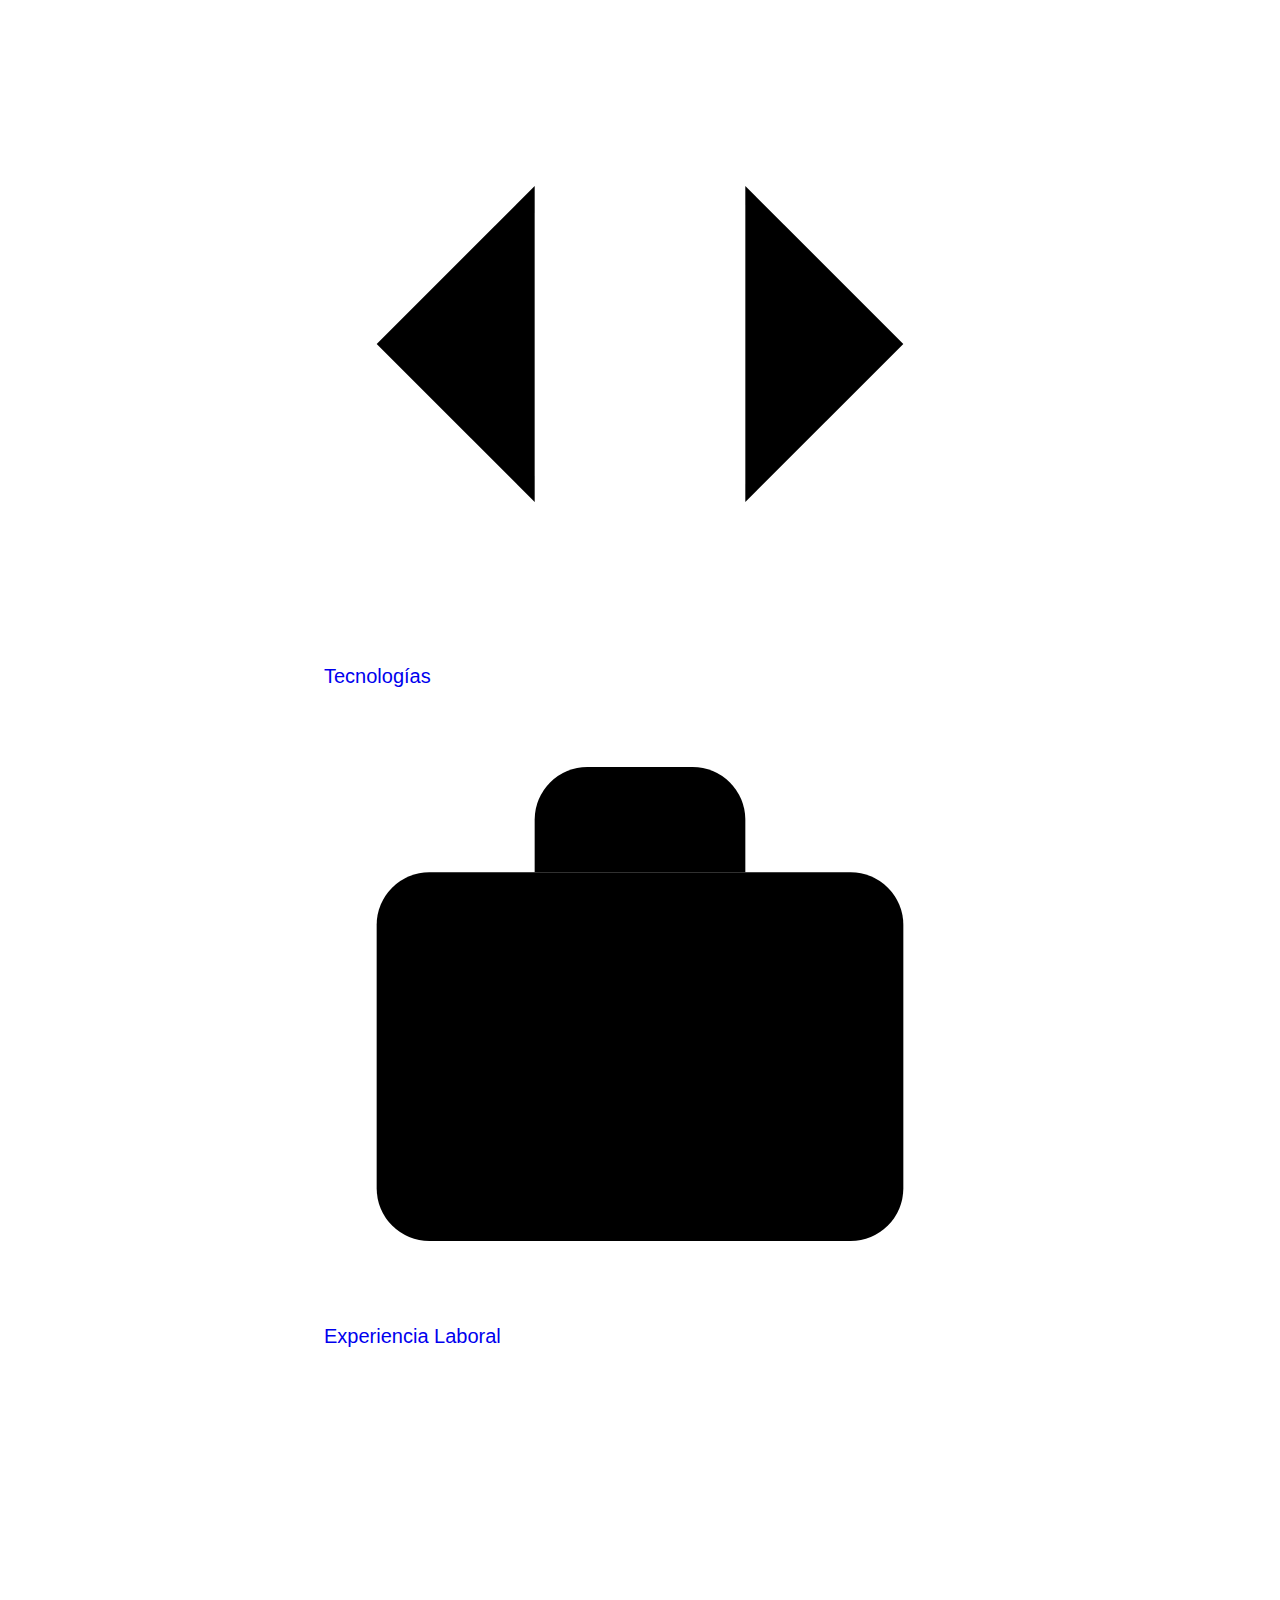
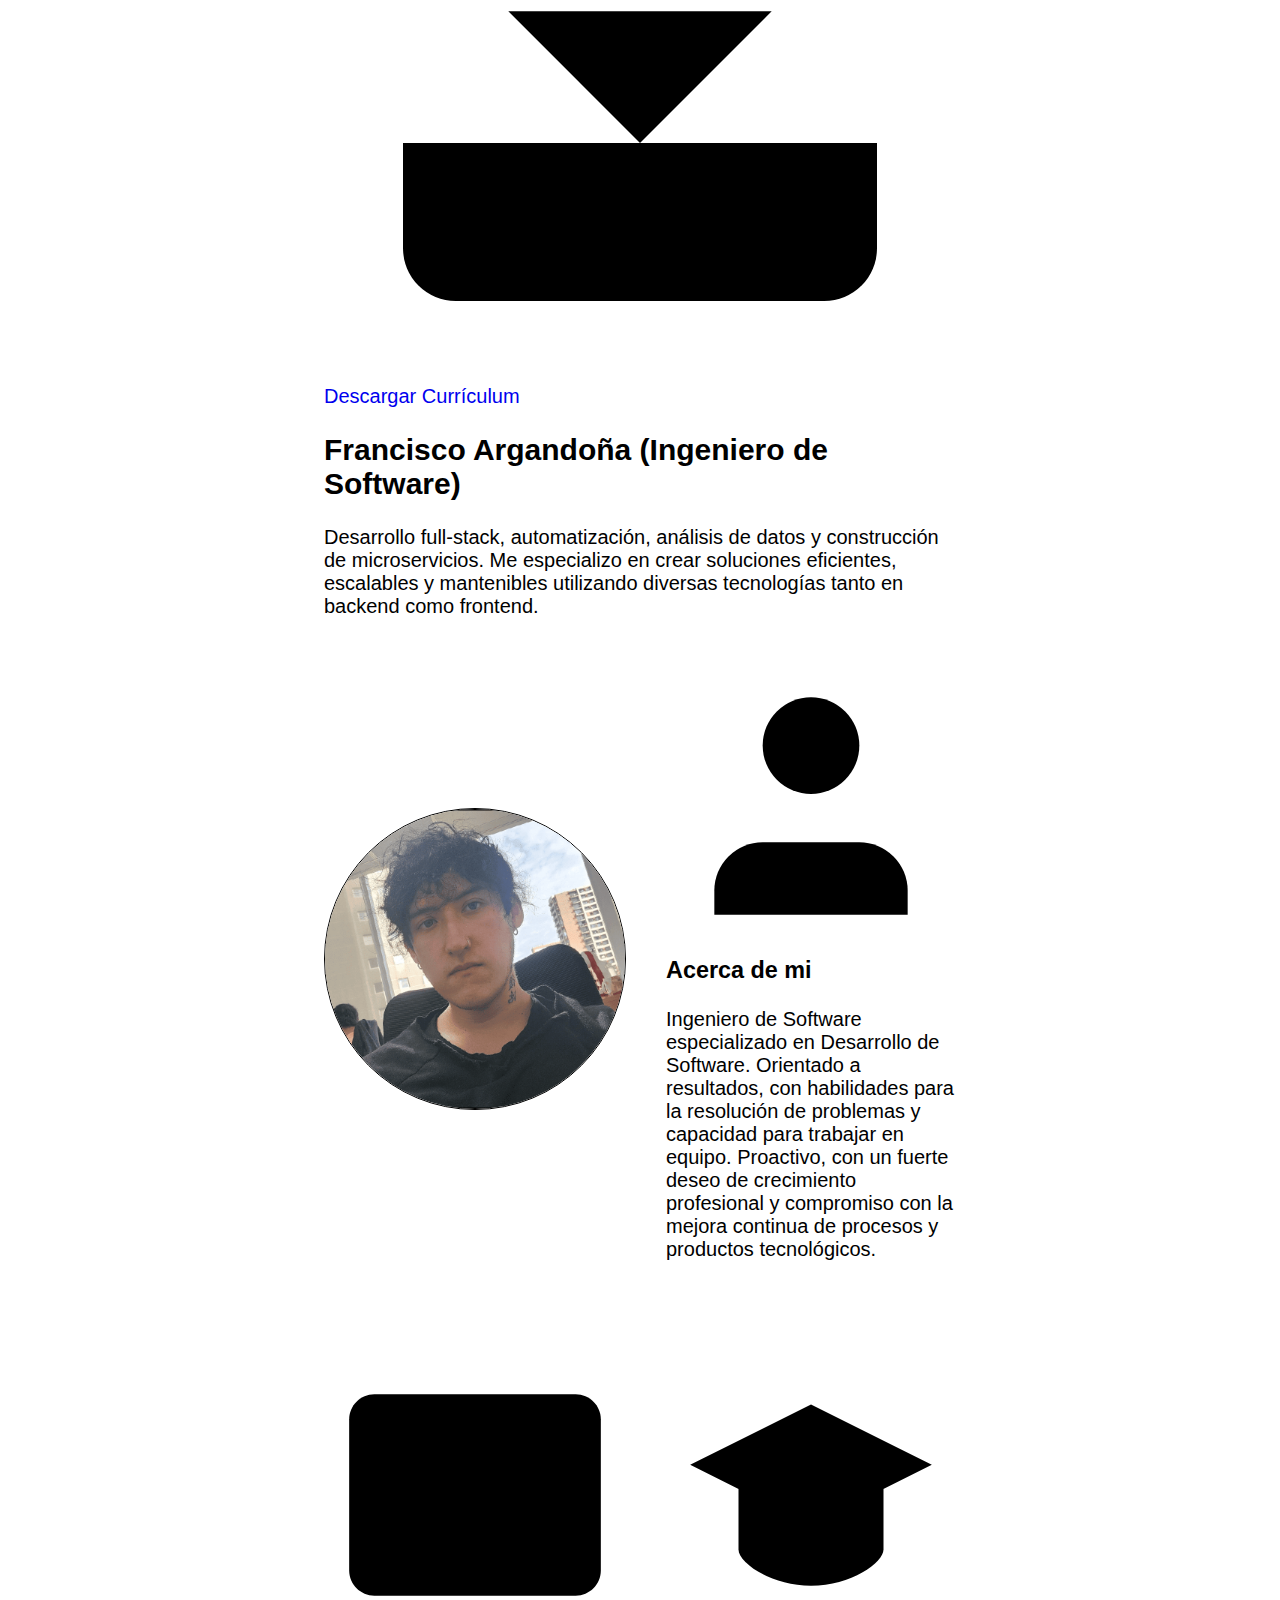
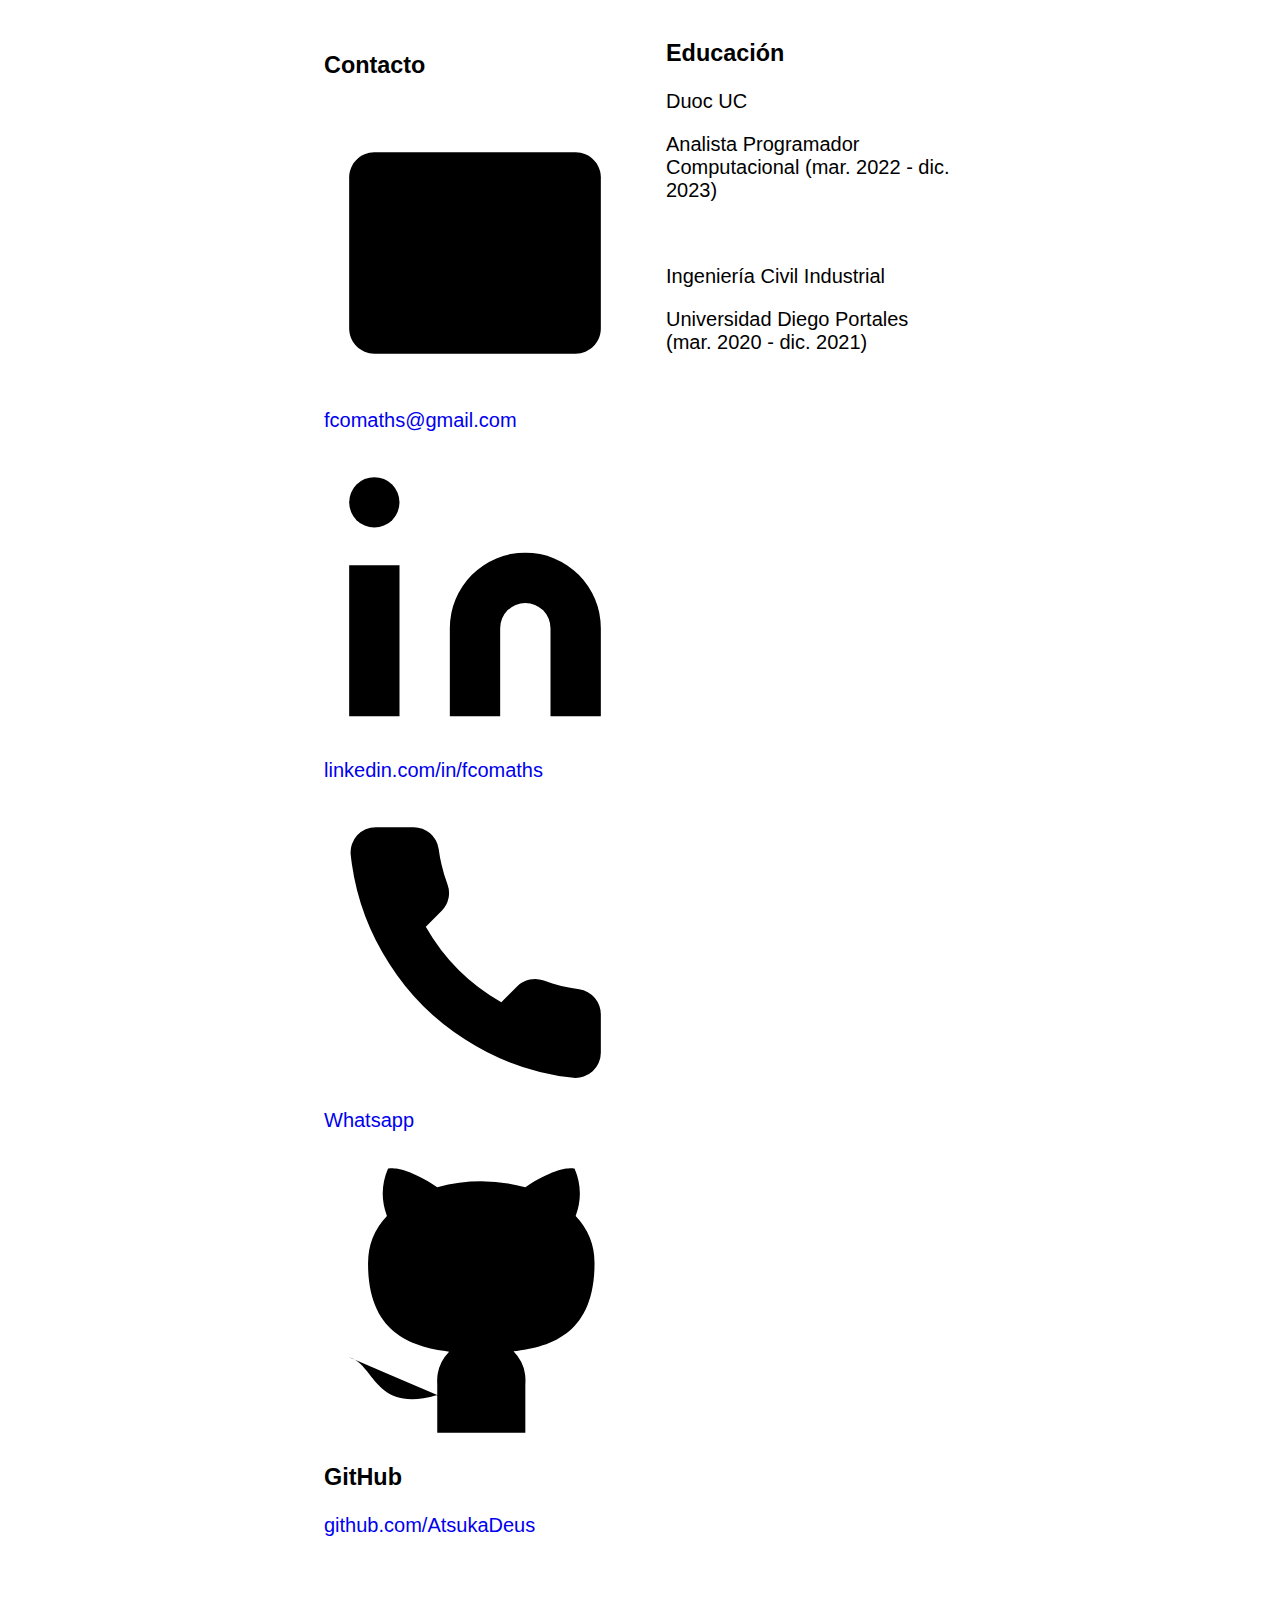
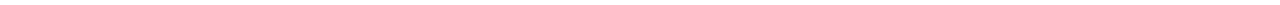
<file: index.html>
<!DOCTYPE html>
<html lang="es">

<head>
    <meta charset="UTF-8">
    <meta name="viewport" content="width=device-width, initial-scale=1.0">
    <meta name="description" content="Portafolio de Francisco Argandoña, Ingeniero de Software especializado en desarrollo full-stack, automatización y análisis de datos.">
    <meta property="og:title" content="Francisco Argandoña - Ingeniero de Software">
    <meta property="og:description" content="Desarrollo full-stack, automatización, análisis de datos y construcción de microservicios.">
    <meta property="og:type" content="website">
    <title>Francisco Argandoña - Portafolio</title>
    <link rel="icon" href="favicon.svg">
    <link rel="stylesheet" href="styles.css">
</head>

<body>

    <div class="contenedor">
        <div class="base">
            <div>
                <nav>
                    <a href="exp_tecnologias.html" class="nav-btn">
                        <svg class="icon" viewBox="0 0 24 24"><polyline points="16 18 22 12 16 6"/><polyline points="8 6 2 12 8 18"/></svg>Tecnologías
                    </a>
                    <a href="exp_laboral.html" class="nav-btn">
                        <svg class="icon" viewBox="0 0 24 24"><rect x="2" y="7" width="20" height="14" rx="2"/><path d="M16 7V5a2 2 0 0 0-2-2h-4a2 2 0 0 0-2 2v2"/></svg>Experiencia Laboral
                    </a>
                    <a href="curriculum_vitae_francisco_argando%C3%B1a.pdf" class="nav-btn" download>
                        <svg class="icon" viewBox="0 0 24 24"><path d="M21 15v4a2 2 0 0 1-2 2H5a2 2 0 0 1-2-2v-4"/><polyline points="7 10 12 15 17 10"/><line x1="12" y1="15" x2="12" y2="3"/></svg>Descargar Currículum
                    </a>
                </nav>
                <h2>Francisco Argandoña (Ingeniero de Software)</h2>
            </div>

            <p>
                Desarrollo full-stack, automatización, análisis de datos y construcción de microservicios.
                Me especializo en crear soluciones eficientes, escalables y mantenibles utilizando diversas tecnologías tanto en backend como frontend.
            </p>

            <div class="imagen-y-acerca-de-mi">
                <!-- Imagen -->
                <div class="contenedor">
                    <img src="ats_dev_opt.png" alt="Foto de perfil de Francisco Argandoña" class="img-perfil" loading="lazy">
                </div>

                <!-- Acerca de mi -->
                <div>
                    <h3>
                        <svg class="icon" viewBox="0 0 24 24"><path d="M20 21v-2a4 4 0 0 0-4-4H8a4 4 0 0 0-4 4v2"/><circle cx="12" cy="7" r="4"/></svg>Acerca de mi
                    </h3>
                    <p>
                        Ingeniero de Software especializado en
                        Desarrollo de Software. Orientado a
                        resultados, con habilidades para la
                        resolución de problemas y capacidad para
                        trabajar en equipo. Proactivo, con un fuerte
                        deseo de crecimiento profesional y
                        compromiso con la mejora continua de
                        procesos y productos tecnológicos.
                    </p>
                </div>

                <!-- Contacto -->
                <div>
                    <h3>
                        <svg class="icon" viewBox="0 0 24 24"><path d="M4 4h16c1.1 0 2 .9 2 2v12c0 1.1-.9 2-2 2H4c-1.1 0-2-.9-2-2V6c0-1.1.9-2 2-2z"/><polyline points="22,6 12,13 2,6"/></svg>Contacto
                    </h3>
                    <p class="contact-line">
                        <svg class="icon" viewBox="0 0 24 24"><path d="M4 4h16c1.1 0 2 .9 2 2v12c0 1.1-.9 2-2 2H4c-1.1 0-2-.9-2-2V6c0-1.1.9-2 2-2z"/><polyline points="22,6 12,13 2,6"/></svg>
                        <a href="mailto:fcomaths@gmail.com">fcomaths@gmail.com</a>
                    </p>
                    <p class="contact-line">
                        <svg class="icon" viewBox="0 0 24 24"><path d="M16 8a6 6 0 0 1 6 6v7h-4v-7a2 2 0 0 0-4 0v7h-4v-7a6 6 0 0 1 6-6z"/><rect x="2" y="9" width="4" height="12"/><circle cx="4" cy="4" r="2"/></svg>
                        <a href="https://www.linkedin.com/in/fcomaths/">linkedin.com/in/fcomaths</a>
                    </p>
                    <p class="contact-line">
                        <svg class="icon" viewBox="0 0 24 24"><path d="M22 16.92v3a2 2 0 0 1-2.18 2 19.79 19.79 0 0 1-8.63-3.07 19.5 19.5 0 0 1-6-6A19.79 19.79 0 0 1 2.12 4.18 2 2 0 0 1 4.11 2h3a2 2 0 0 1 2 1.72c.127.96.362 1.903.7 2.81a2 2 0 0 1-.45 2.11L8.09 9.91a16 16 0 0 0 6 6l1.27-1.27a2 2 0 0 1 2.11-.45c.907.338 1.85.573 2.81.7A2 2 0 0 1 22 16.92z"/></svg>
                        <a href="https://wa.me/+56920208745">Whatsapp</a>
                    </p>

                    <h3>
                        <svg class="icon" viewBox="0 0 24 24"><path d="M9 19c-5 1.5-5-2.5-7-3m14 6v-3.87a3.37 3.37 0 0 0-.94-2.61c3.14-.35 6.44-1.54 6.44-7A5.44 5.44 0 0 0 20 4.77 5.07 5.07 0 0 0 19.91 1S18.73.65 16 2.48a13.38 13.38 0 0 0-7 0C6.27.65 5.09 1 5.09 1A5.07 5.07 0 0 0 5 4.77a5.44 5.44 0 0 0-1.5 3.78c0 5.42 3.3 6.61 6.44 7A3.37 3.37 0 0 0 9 18.13V22"/></svg>GitHub
                    </h3>
                    <p><a href="https://github.com/AtsukaDeus">github.com/AtsukaDeus</a></p>
                </div>

                <!-- Educación -->
                <div>
                    <h3>
                        <svg class="icon" viewBox="0 0 24 24"><path d="M22 10v6M2 10l10-5 10 5-10 5z"/><path d="M6 12v5c0 1.1 2.7 3 6 3s6-1.9 6-3v-5"/></svg>Educación
                    </h3>
                    <p>Duoc UC</p>
                    <p>Analista Programador Computacional (mar. 2022 - dic. 2023)</p>
                    <p>&nbsp;</p>
                    <p>Ingeniería Civil Industrial</p>
                    <p>Universidad Diego Portales (mar. 2020 - dic. 2021)</p>
                </div>

            </div>

        </div>
    </div>

</body>

</html>
</file>
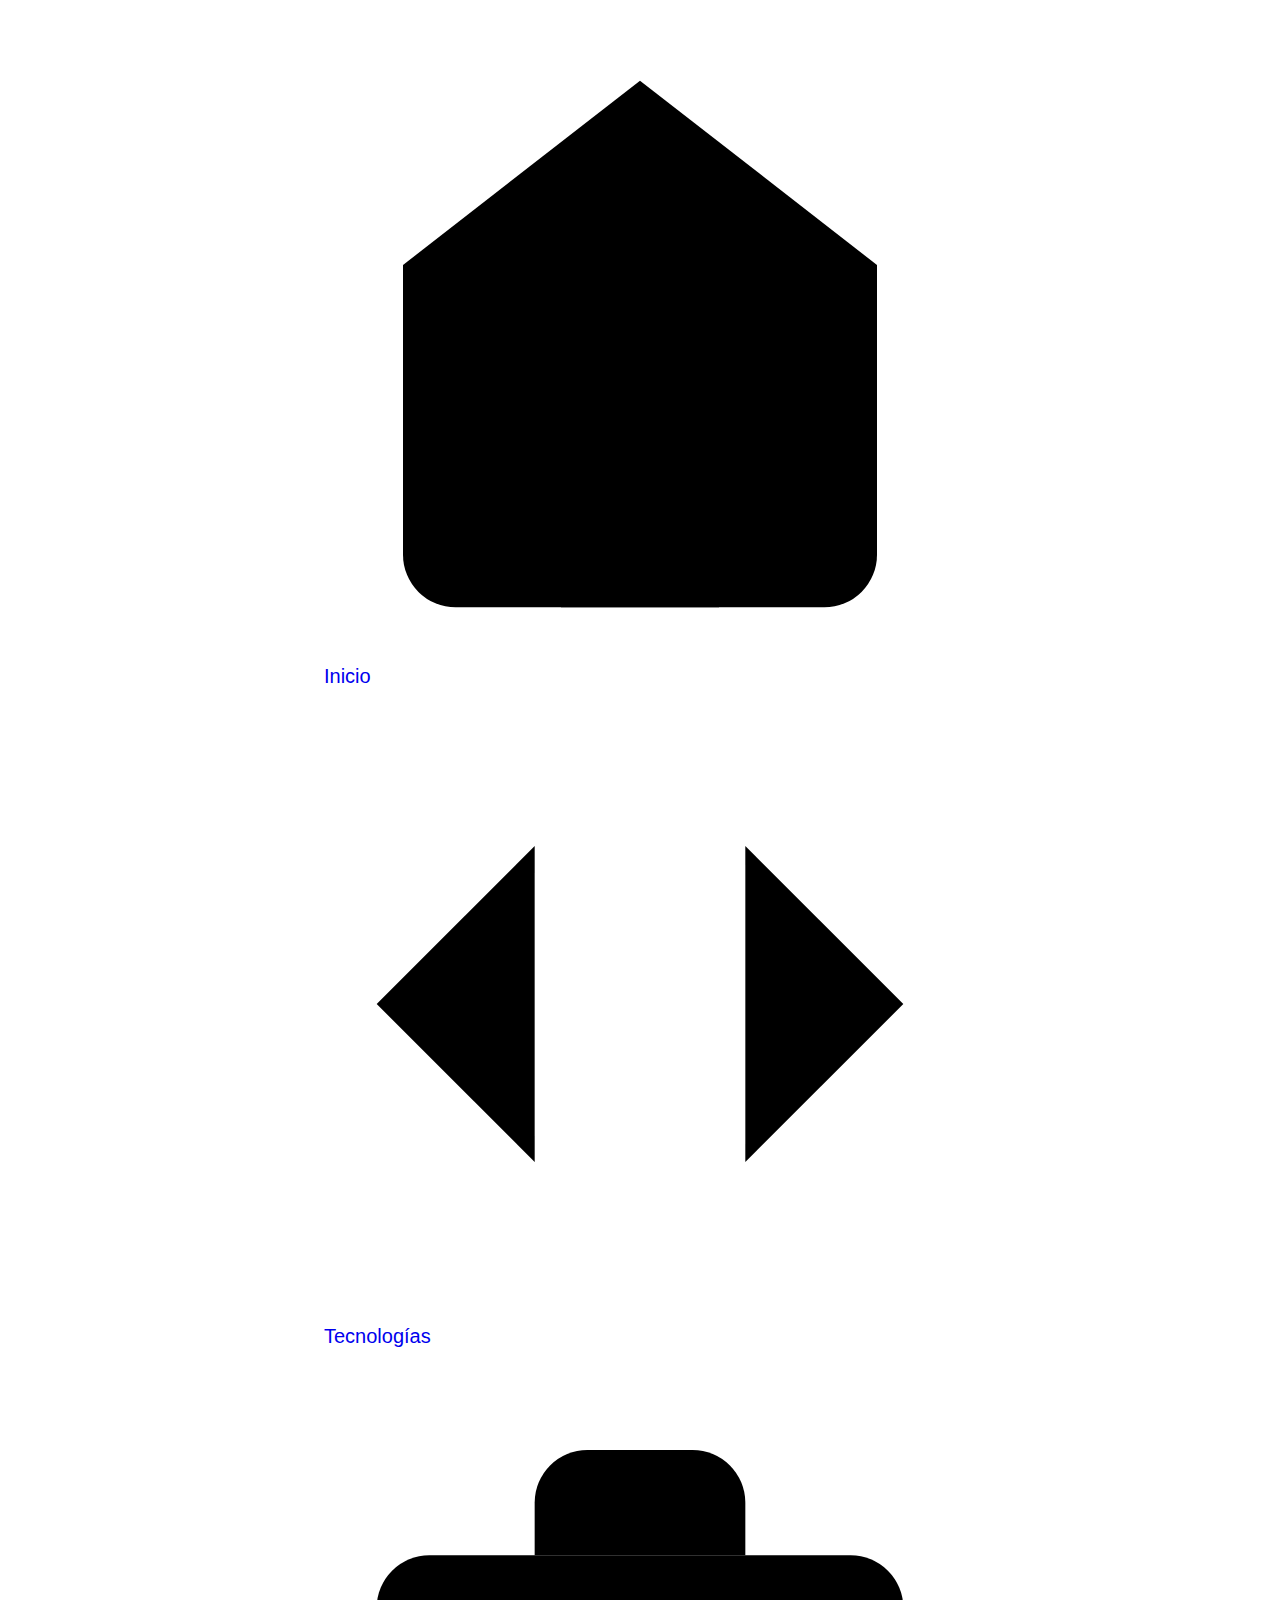
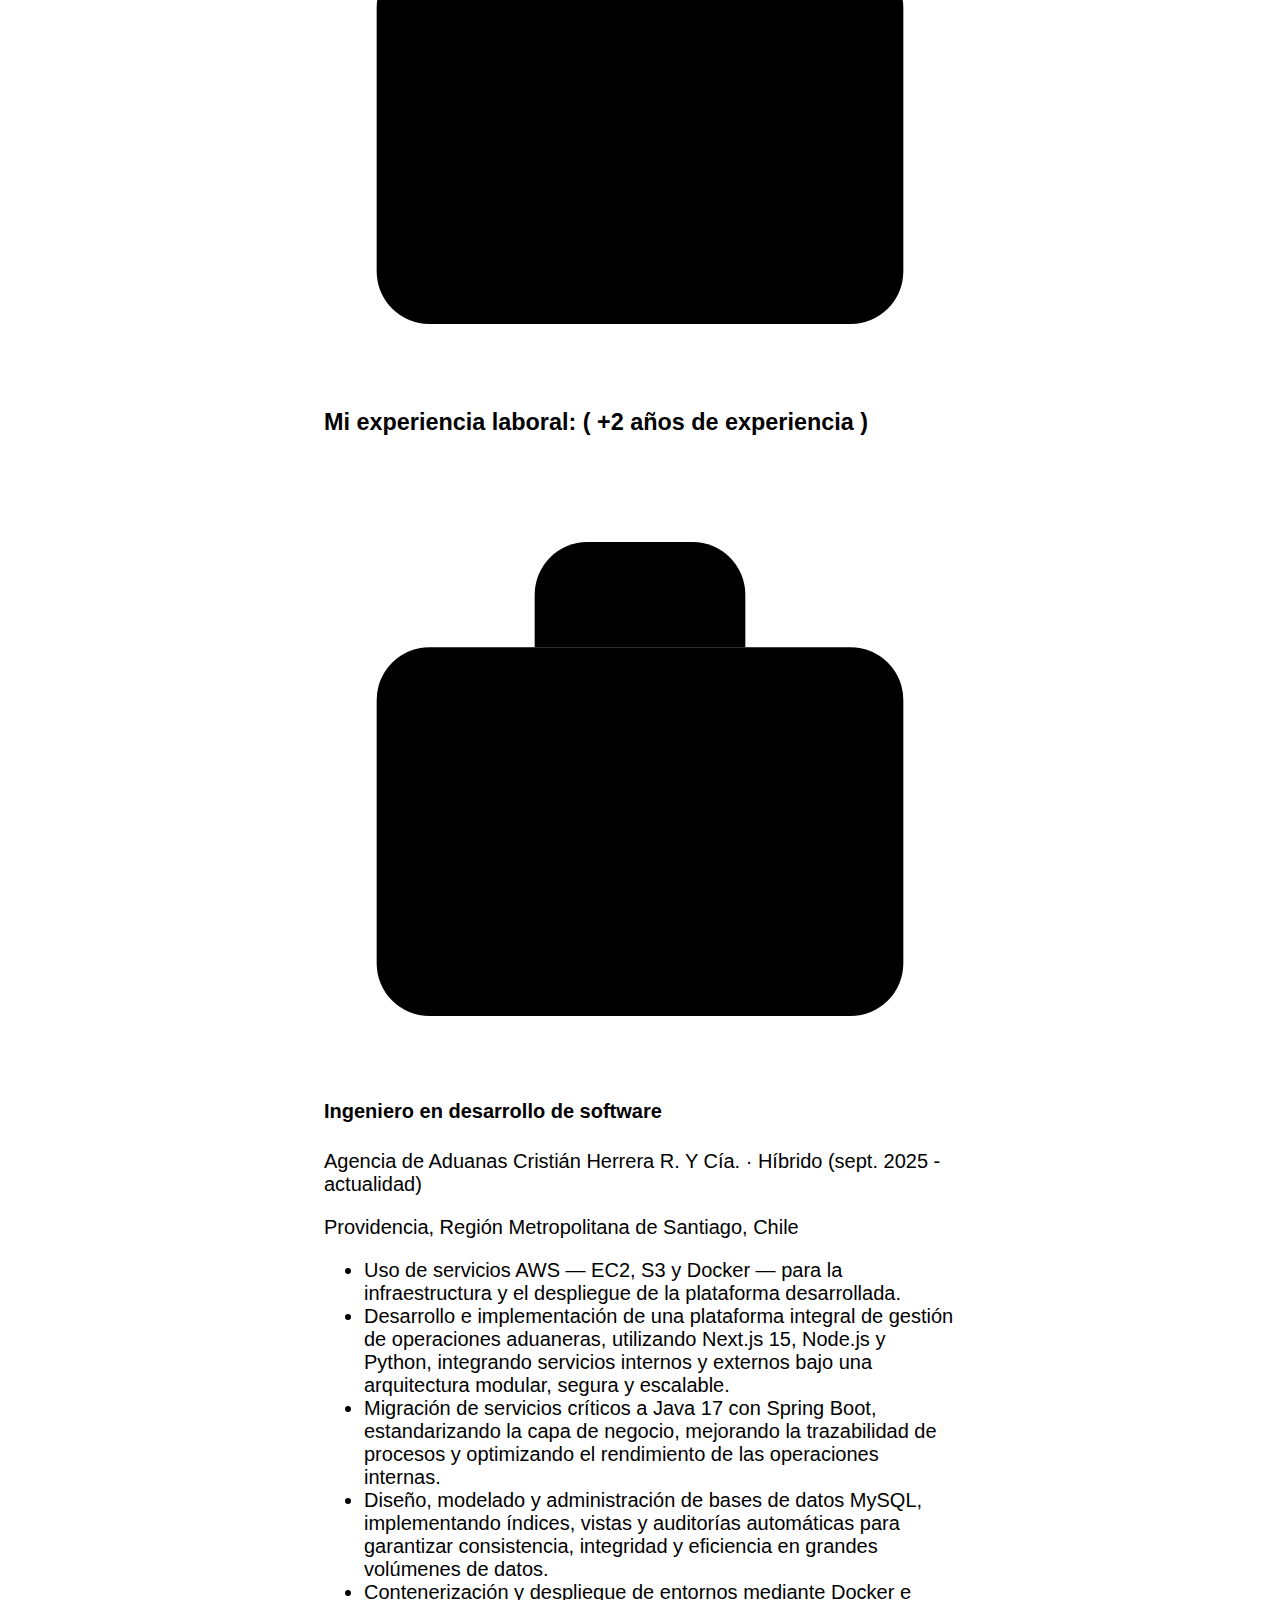
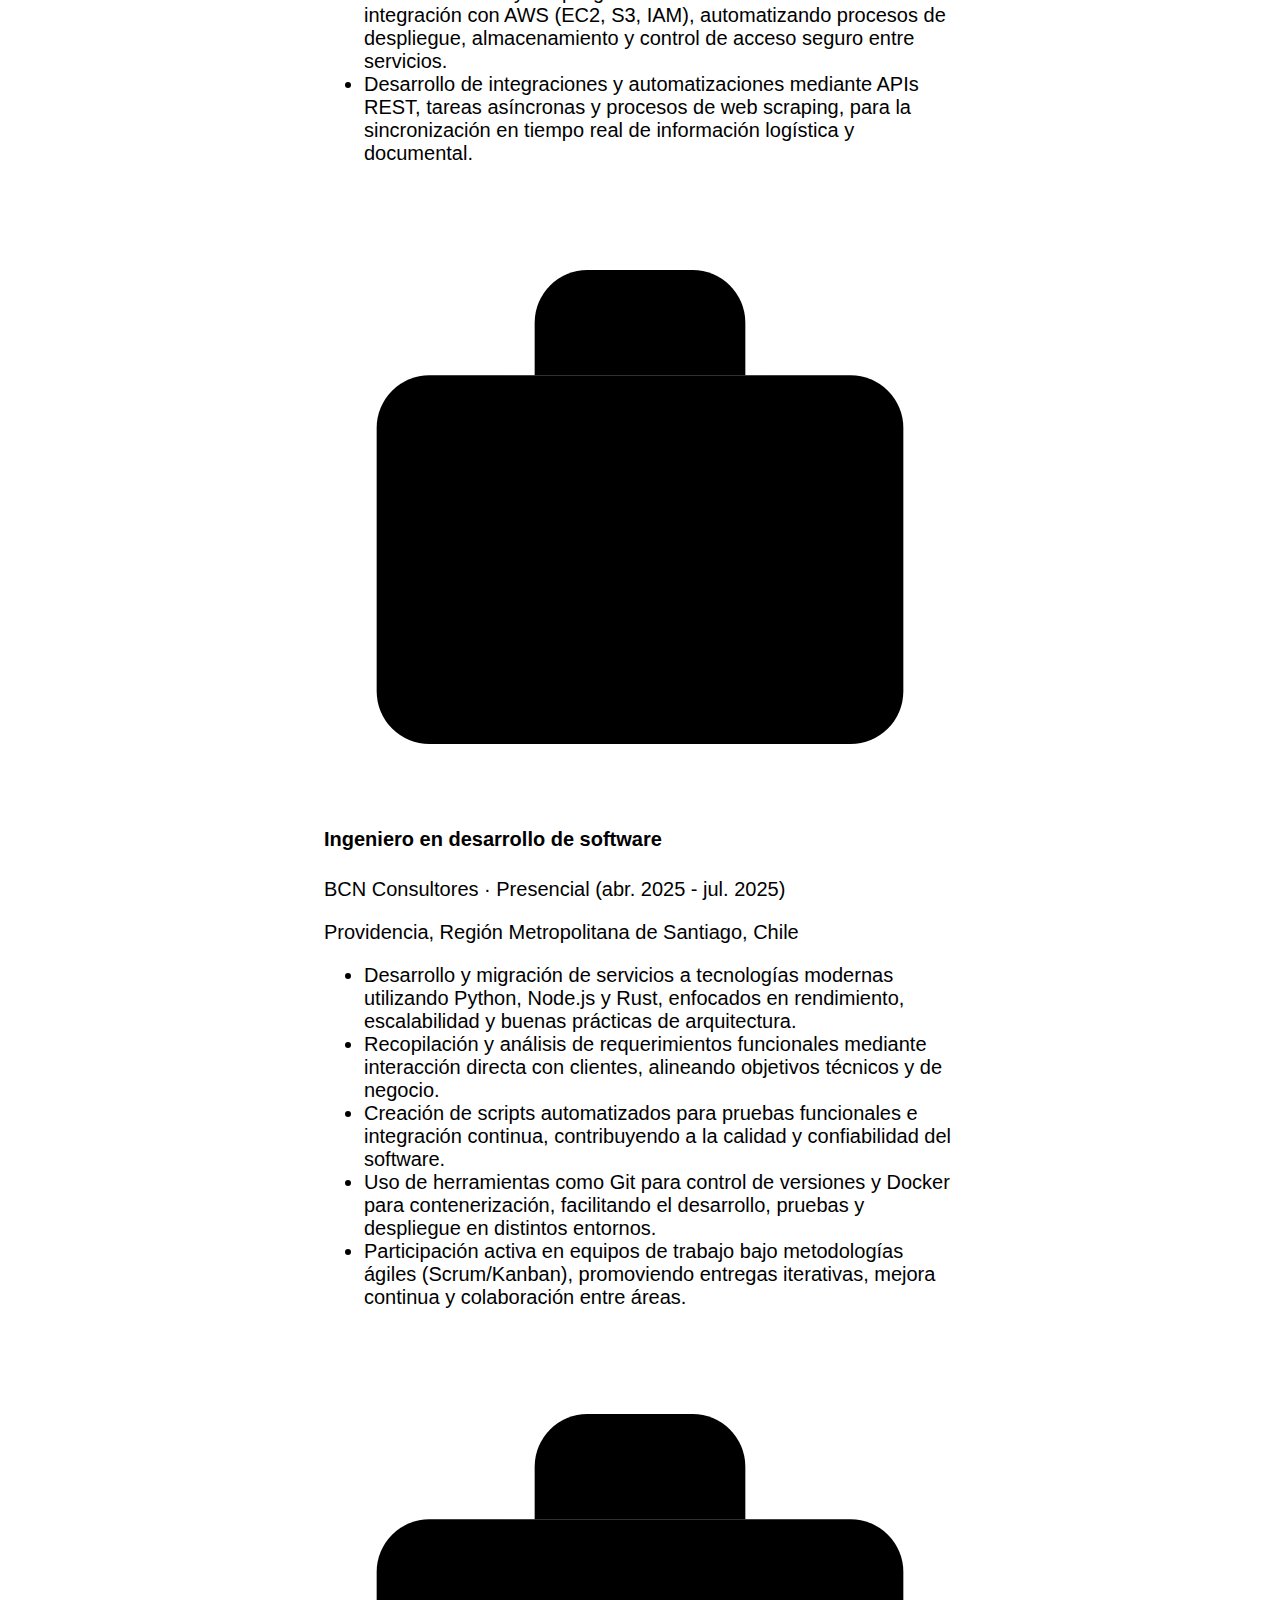
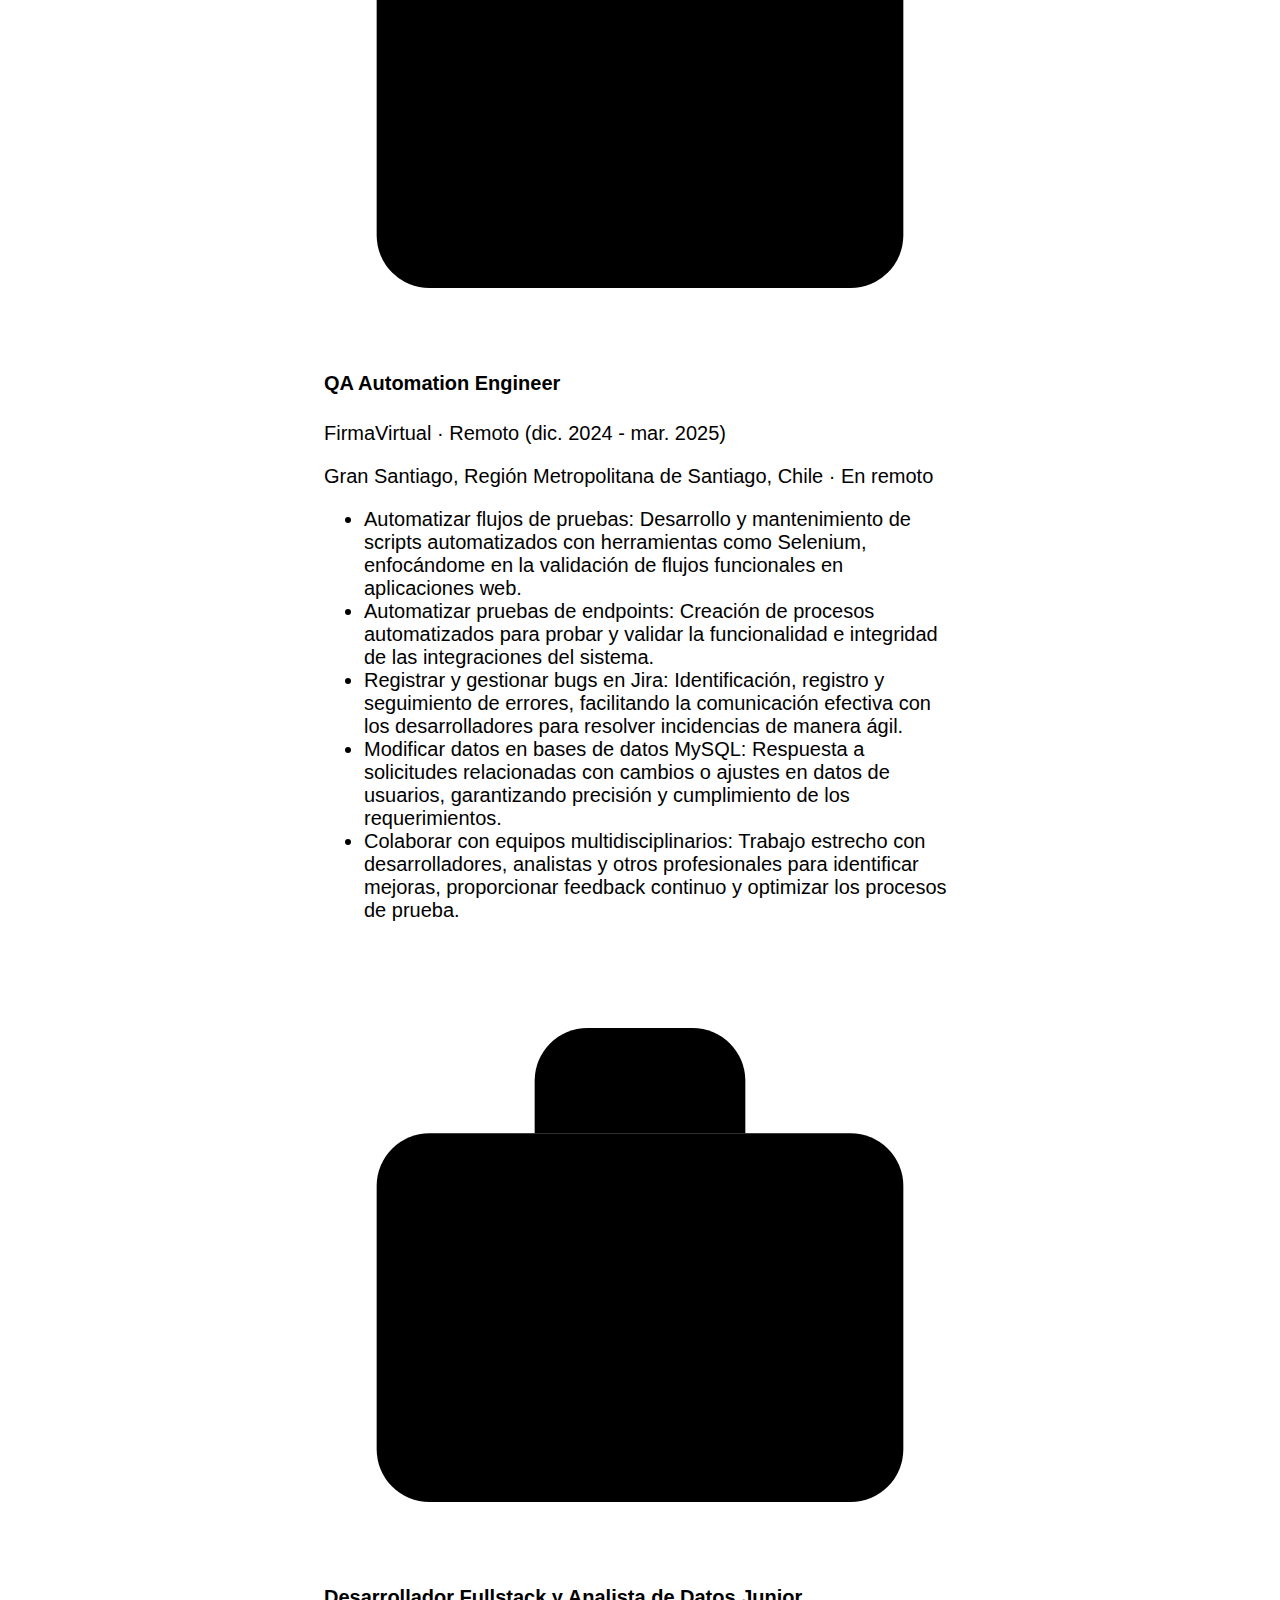
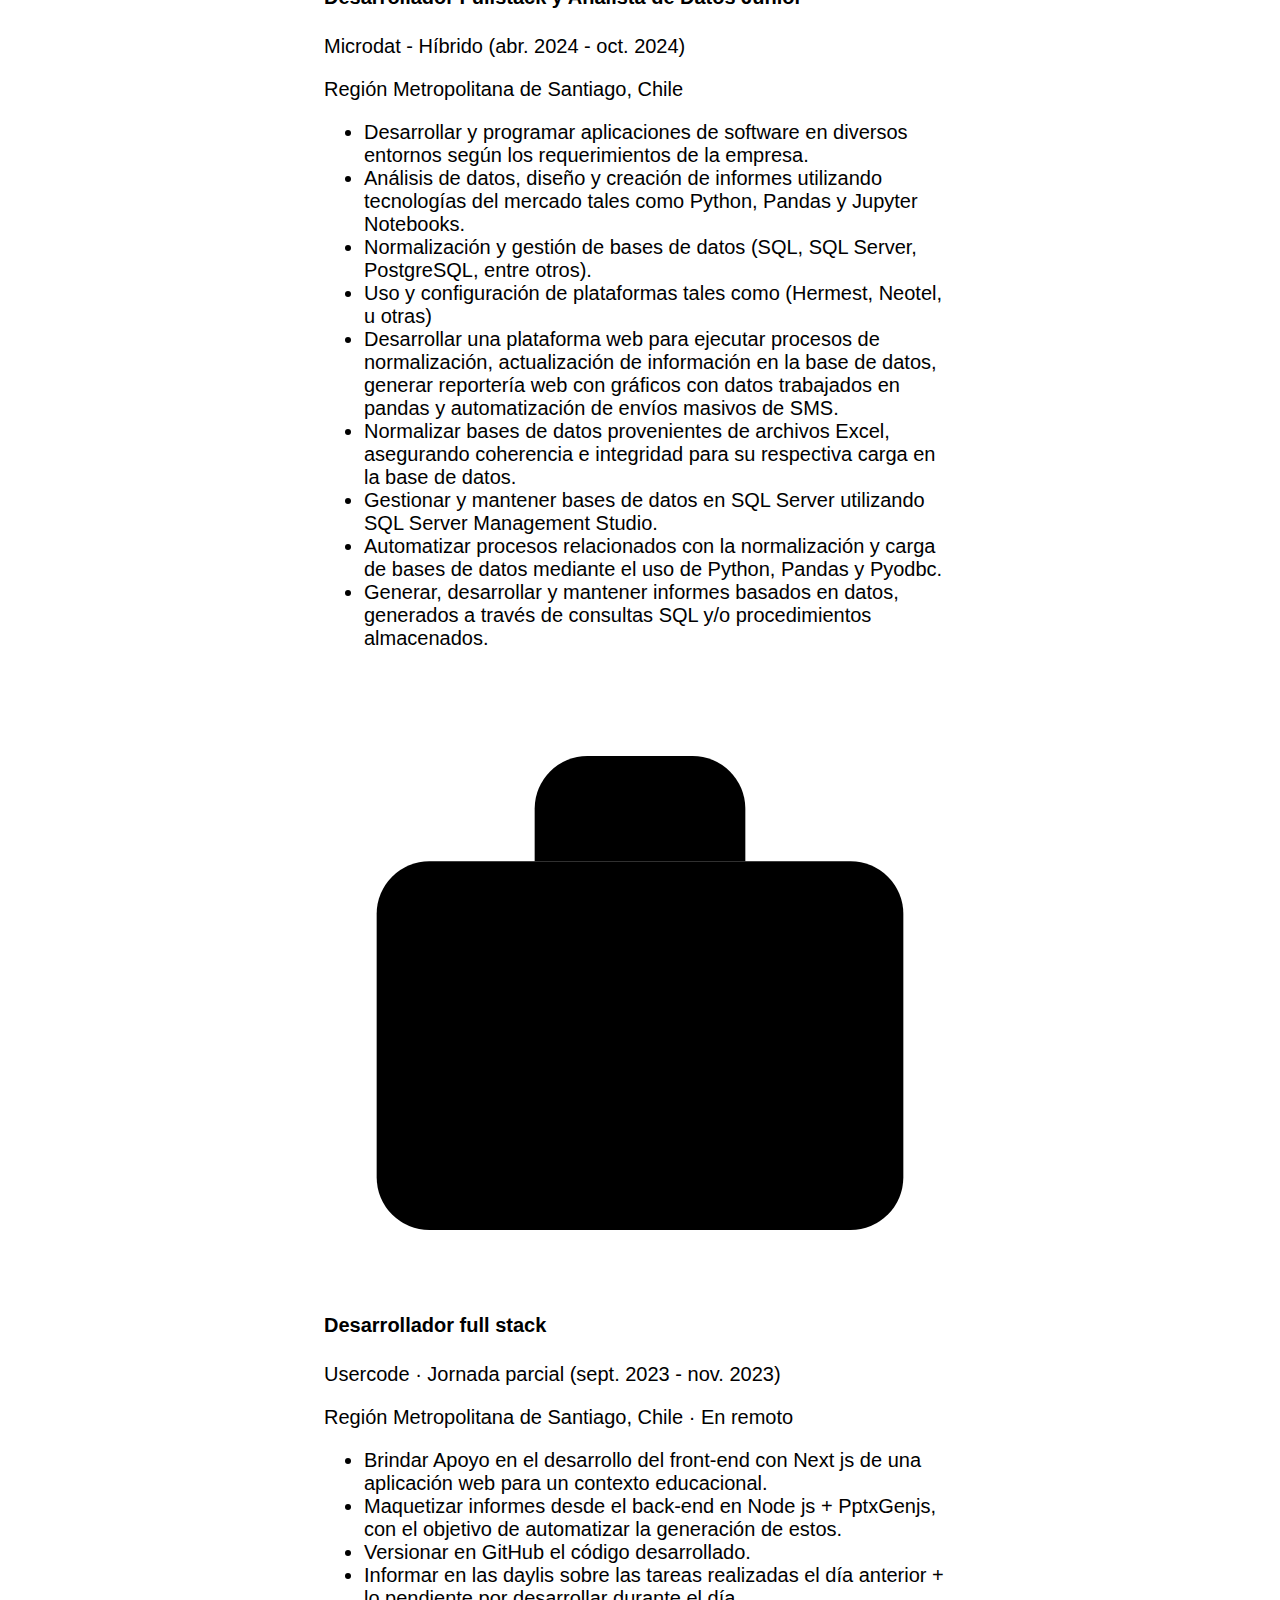
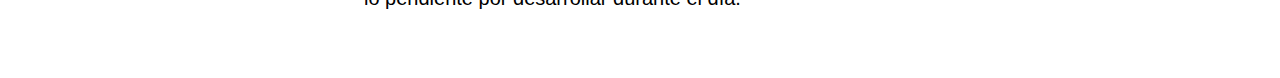
<file: exp_laboral.html>
<!DOCTYPE html>
<html lang="es">

<head>
    <meta charset="UTF-8">
    <meta name="viewport" content="width=device-width, initial-scale=1.0">
    <meta name="description" content="Experiencia laboral de Francisco Argandoña, Ingeniero de Software con más de 2 años de experiencia.">
    <meta property="og:title" content="Francisco Argandoña - Experiencia Laboral">
    <meta property="og:description" content="Más de 2 años de experiencia en desarrollo full-stack, automatización y análisis de datos.">
    <meta property="og:type" content="website">
    <title>Francisco Argandoña - Experiencia Laboral</title>
    <link rel="icon" href="favicon.svg">
    <link rel="stylesheet" href="styles.css">
</head>

<body>

    <div class="contenedor">
        <div class="base">

            <nav>
                <a href="index.html" class="nav-btn">
                    <svg class="icon" viewBox="0 0 24 24"><path d="M3 9l9-7 9 7v11a2 2 0 0 1-2 2H5a2 2 0 0 1-2-2z"/><polyline points="9 22 9 12 15 12 15 22"/></svg>Inicio
                </a>
                <a href="exp_tecnologias.html" class="nav-btn">
                    <svg class="icon" viewBox="0 0 24 24"><polyline points="16 18 22 12 16 6"/><polyline points="8 6 2 12 8 18"/></svg>Tecnologías
                </a>
            </nav>

            <h3>
                <svg class="icon" viewBox="0 0 24 24"><rect x="2" y="7" width="20" height="14" rx="2"/><path d="M16 7V5a2 2 0 0 0-2-2h-4a2 2 0 0 0-2 2v2"/></svg>Mi experiencia laboral: ( +2 años de experiencia )
            </h3>

            <div class="job-entry">
                <h4>
                    <svg class="icon" viewBox="0 0 24 24"><rect x="2" y="7" width="20" height="14" rx="2"/><path d="M16 7V5a2 2 0 0 0-2-2h-4a2 2 0 0 0-2 2v2"/></svg>Ingeniero en desarrollo de software
                </h4>
                <p>Agencia de Aduanas Cristián Herrera R. Y Cía. · Híbrido (sept. 2025 - actualidad)</p>
                <p>Providencia, Región Metropolitana de Santiago, Chile</p>

                <ul>
                    <li>
                        Uso de servicios AWS — EC2, S3 y Docker — para la infraestructura y el despliegue de la plataforma desarrollada.
                    </li>
                    <li>
                        Desarrollo e implementación de una plataforma integral de gestión de operaciones aduaneras, utilizando Next.js 15,
                        Node.js y Python, integrando servicios internos y externos bajo una arquitectura modular, segura y escalable.
                    </li>
                    <li>
                        Migración de servicios críticos a Java 17 con Spring Boot, estandarizando la capa de negocio, mejorando la trazabilidad
                        de procesos y optimizando el rendimiento de las operaciones internas.
                    </li>
                    <li>
                        Diseño, modelado y administración de bases de datos MySQL, implementando índices, vistas y auditorías automáticas
                        para garantizar consistencia, integridad y eficiencia en grandes volúmenes de datos.
                    </li>
                    <li>
                        Contenerización y despliegue de entornos mediante Docker e integración con AWS (EC2, S3, IAM), automatizando procesos
                        de despliegue, almacenamiento y control de acceso seguro entre servicios.
                    </li>
                    <li>
                        Desarrollo de integraciones y automatizaciones mediante APIs REST, tareas asíncronas y procesos de web scraping,
                        para la sincronización en tiempo real de información logística y documental.
                    </li>
                </ul>
            </div>

            <div class="job-entry">
                <h4>
                    <svg class="icon" viewBox="0 0 24 24"><rect x="2" y="7" width="20" height="14" rx="2"/><path d="M16 7V5a2 2 0 0 0-2-2h-4a2 2 0 0 0-2 2v2"/></svg>Ingeniero en desarrollo de software
                </h4>
                <p>BCN Consultores · Presencial (abr. 2025 - jul. 2025)</p>
                <p>Providencia, Región Metropolitana de Santiago, Chile</p>

                <ul>
                    <li>
                        Desarrollo y migración de servicios a tecnologías modernas utilizando Python, Node.js y Rust,
                        enfocados en rendimiento, escalabilidad y buenas prácticas de arquitectura.
                    </li>
                    <li>
                        Recopilación y análisis de requerimientos funcionales mediante interacción directa con clientes,
                        alineando objetivos técnicos y de negocio.
                    </li>
                    <li>
                        Creación de scripts automatizados para pruebas funcionales e integración continua, contribuyendo a la calidad y confiabilidad del software.
                    </li>
                    <li>
                        Uso de herramientas como Git para control de versiones y Docker para contenerización, facilitando el desarrollo, pruebas y despliegue en distintos entornos.
                    </li>
                    <li>
                        Participación activa en equipos de trabajo bajo metodologías ágiles (Scrum/Kanban), promoviendo entregas iterativas, mejora continua y colaboración entre áreas.
                    </li>
                </ul>
            </div>

            <div class="job-entry">
                <h4>
                    <svg class="icon" viewBox="0 0 24 24"><rect x="2" y="7" width="20" height="14" rx="2"/><path d="M16 7V5a2 2 0 0 0-2-2h-4a2 2 0 0 0-2 2v2"/></svg>QA Automation Engineer
                </h4>
                <p>FirmaVirtual · Remoto (dic. 2024 - mar. 2025)</p>
                <p>Gran Santiago, Región Metropolitana de Santiago, Chile · En remoto</p>

                <ul>
                    <li>
                        Automatizar flujos de pruebas: Desarrollo y mantenimiento de scripts automatizados con herramientas como Selenium,
                        enfocándome en la validación de flujos funcionales en aplicaciones web.
                    </li>
                    <li>
                        Automatizar pruebas de endpoints: Creación de procesos automatizados para probar y validar la funcionalidad e integridad
                        de las integraciones del sistema.
                    </li>
                    <li>
                        Registrar y gestionar bugs en Jira: Identificación, registro y seguimiento de errores, facilitando la comunicación efectiva
                        con los desarrolladores para resolver incidencias de manera ágil.
                    </li>
                    <li>
                        Modificar datos en bases de datos MySQL: Respuesta a solicitudes relacionadas con cambios o ajustes en datos de usuarios,
                        garantizando precisión y cumplimiento de los requerimientos.
                    </li>
                    <li>
                        Colaborar con equipos multidisciplinarios: Trabajo estrecho con desarrolladores, analistas y otros profesionales para
                        identificar mejoras, proporcionar feedback continuo y optimizar los procesos de prueba.
                    </li>
                </ul>
            </div>

            <div class="job-entry">
                <h4>
                    <svg class="icon" viewBox="0 0 24 24"><rect x="2" y="7" width="20" height="14" rx="2"/><path d="M16 7V5a2 2 0 0 0-2-2h-4a2 2 0 0 0-2 2v2"/></svg>Desarrollador Fullstack y Analista de Datos Junior
                </h4>
                <p>Microdat - Híbrido (abr. 2024 - oct. 2024)</p>
                <p>Región Metropolitana de Santiago, Chile</p>

                <ul>
                    <li>Desarrollar y programar aplicaciones de software en diversos entornos según los requerimientos de la empresa.</li>
                    <li>Análisis de datos, diseño y creación de informes utilizando tecnologías del mercado tales como Python, Pandas y Jupyter Notebooks.</li>
                    <li>Normalización y gestión de bases de datos (SQL, SQL Server, PostgreSQL, entre otros).</li>
                    <li>Uso y configuración de plataformas tales como (Hermest, Neotel, u otras)</li>
                    <li>
                        Desarrollar una plataforma web para ejecutar procesos de normalización, actualización
                        de información en la base de datos, generar reportería web con gráficos con datos trabajados en pandas y automatización de envíos masivos de SMS.
                    </li>
                    <li>
                        Normalizar bases de datos provenientes de archivos Excel, asegurando coherencia e integridad para
                        su respectiva carga en la base de datos.
                    </li>
                    <li>Gestionar y mantener bases de datos en SQL Server utilizando SQL Server Management Studio.</li>
                    <li>Automatizar procesos relacionados con la normalización y carga de bases de datos mediante el uso de Python, Pandas y Pyodbc.</li>
                    <li>Generar, desarrollar y mantener informes basados en datos, generados a través de consultas SQL y/o procedimientos almacenados.</li>
                </ul>
            </div>

            <div class="job-entry">
                <h4>
                    <svg class="icon" viewBox="0 0 24 24"><rect x="2" y="7" width="20" height="14" rx="2"/><path d="M16 7V5a2 2 0 0 0-2-2h-4a2 2 0 0 0-2 2v2"/></svg>Desarrollador full stack
                </h4>
                <p>Usercode · Jornada parcial (sept. 2023 - nov. 2023)</p>
                <p>Región Metropolitana de Santiago, Chile · En remoto</p>

                <ul>
                    <li>
                        Brindar Apoyo en el desarrollo del front-end con Next js de una aplicación
                        web para un contexto educacional.
                    </li>
                    <li>
                        Maquetizar informes desde el back-end en Node js + PptxGenjs, con el
                        objetivo de automatizar la generación de estos.
                    </li>
                    <li>
                        Versionar en GitHub el código desarrollado.
                    </li>
                    <li>
                        Informar en las daylis sobre las tareas realizadas el día anterior + lo
                        pendiente por desarrollar durante el día.
                    </li>
                </ul>
            </div>

        </div>
    </div>

</body>

</html>
</file>
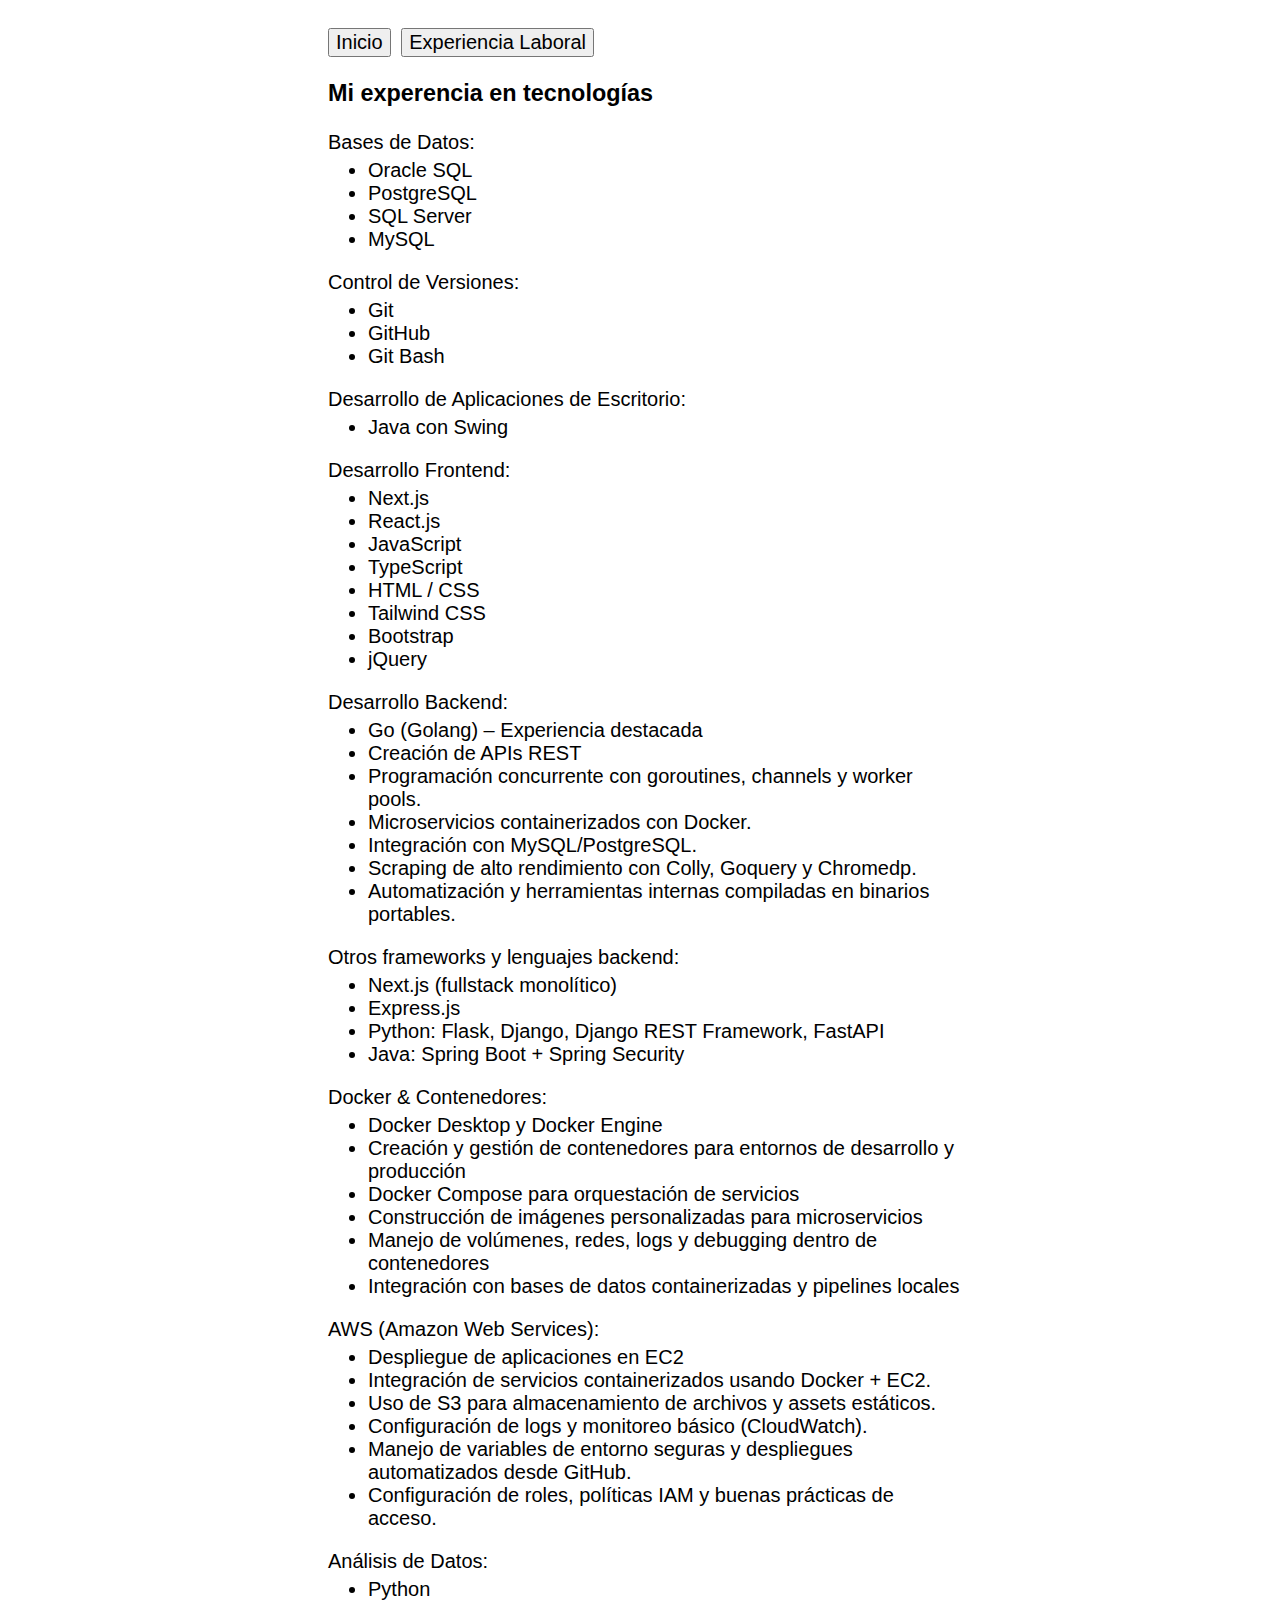
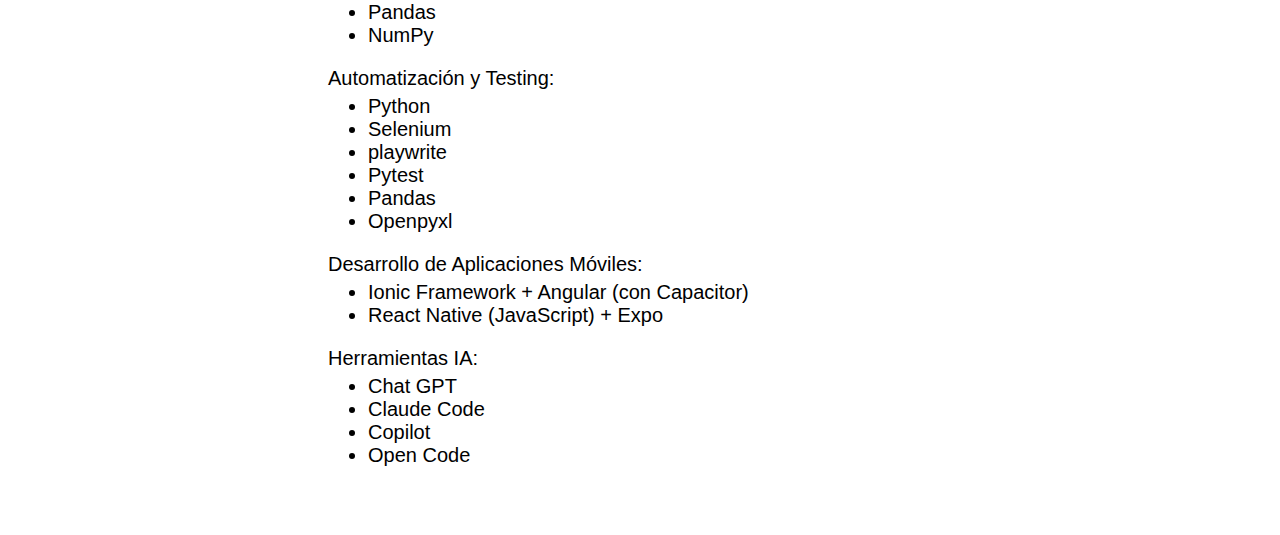
<file: exp_tecnologias.html>
<!DOCTYPE html>
<html lang="en">

<head>
    <meta charset="UTF-8">
    <meta name="viewport" content="width=device-width, initial-scale=1.0">
    <title>Portafolio Minimalista</title>

    <link rel="stylesheet" href="styles.css">

</head>

<body style="width: 100%;">

    <div class="contenedor">
        <div style="
                width: 50%;
                margin-top: 20px;
                margin-bottom: 40px;
            ">
            <div class="contendor">
                <a href="index.html" >
                    <button>Inicio</button>
                </a>
                <a href="exp_laboral.html" style="margin-left: 5px;"> 
                    <button>Experiencia Laboral</button>
                </a>
            </div>

            <h3>
                Mi experencia en tecnologías
            </h3>
            
            Bases de Datos:
            <ul style="margin-top: 5px;">
                <li>Oracle SQL</li>
                <li>PostgreSQL</li>
                <li>SQL Server</li>
                <li>MySQL</li>
            </ul>
            
            Control de Versiones:
            <ul style="margin-top: 5px;">
                <li>Git</li>
                <li>GitHub</li>
                <li>Git Bash</li>
            </ul>

            Desarrollo de Aplicaciones de Escritorio:
            <ul style="margin-top: 5px;">
                <li>Java con Swing</li>
            </ul>

            Desarrollo Frontend:
            <ul style="margin-top: 5px;">
                <li>Next.js</li>
                <li>React.js</li>
                <li>JavaScript</li>
                <li>TypeScript</li>
                <li>HTML / CSS</li>
                <li>Tailwind CSS</li>
                <li>Bootstrap</li>
                <li>jQuery</li>
            </ul>

            Desarrollo Backend:
            <ul style="margin-top: 5px;">
                <li>Go (Golang) – Experiencia destacada</li>
                <li>Creación de APIs REST</li>
                <li>Programación concurrente con goroutines, channels y worker pools.</li>
                <li>Microservicios containerizados con Docker.</li>
                <li>Integración con MySQL/PostgreSQL.</li>
                <li>Scraping de alto rendimiento con Colly, Goquery y Chromedp.</li>
                <li>Automatización y herramientas internas compiladas en binarios portables.</li>
            </ul>
                
            Otros frameworks y lenguajes backend:
            <ul style="margin-top: 5px;">
                <li>Next.js (fullstack monolítico)</li>
                <li>Express.js</li>
                <li>Python: Flask, Django, Django REST Framework, FastAPI</li>
                <li>Java: Spring Boot + Spring Security</li>
            </ul>
            Docker & Contenedores:
            <ul style="margin-top: 5px;">
                <li>Docker Desktop y Docker Engine</li>
                <li>Creación y gestión de contenedores para entornos de desarrollo y producción</li>
                <li>Docker Compose para orquestación de servicios</li>
                <li>Construcción de imágenes personalizadas para microservicios</li>
                <li>Manejo de volúmenes, redes, logs y debugging dentro de contenedores</li>
                <li>Integración con bases de datos containerizadas y pipelines locales</li>
            </ul>
            
            AWS (Amazon Web Services):
            <ul style="margin-top: 5px;">
                <li>Despliegue de aplicaciones en EC2</li>
                <li>Integración de servicios containerizados usando Docker + EC2.</li>
                <li>Uso de S3 para almacenamiento de archivos y assets estáticos.</li>
                <li>Configuración de logs y monitoreo básico (CloudWatch).</li>
                <li>Manejo de variables de entorno seguras y despliegues automatizados desde GitHub.</li>
                <li>Configuración de roles, políticas IAM y buenas prácticas de acceso.</li>
            </ul>

            Análisis de Datos:
            <ul style="margin-top: 5px;">
                <li>Python</li>
                <li>Pandas</li>
                <li>NumPy</li>
            </ul>

            Automatización y Testing:
            <ul style="margin-top: 5px;">
                <li>Python</li>
                <li>Selenium</li>
                <li>playwrite</li>
                <li>Pytest</li>
                <li>Pandas</li>
                <li>Openpyxl</li>
            </ul>

            Desarrollo de Aplicaciones Móviles:
            <ul style="margin-top: 5px;">
                <li>Ionic Framework + Angular (con Capacitor)</li>
                <li>React Native (JavaScript) + Expo</li>
            </ul>

            Herramientas IA:
            <ul style="margin-top: 5px;">
                <li>Chat GPT</li>
                <li>Claude Code</li>
                <li>Copilot</li>
                <li>Open Code</li>
            </ul>


        </div>
    </div>
    


    <script>




    </script>

</body>

</html>
</file>
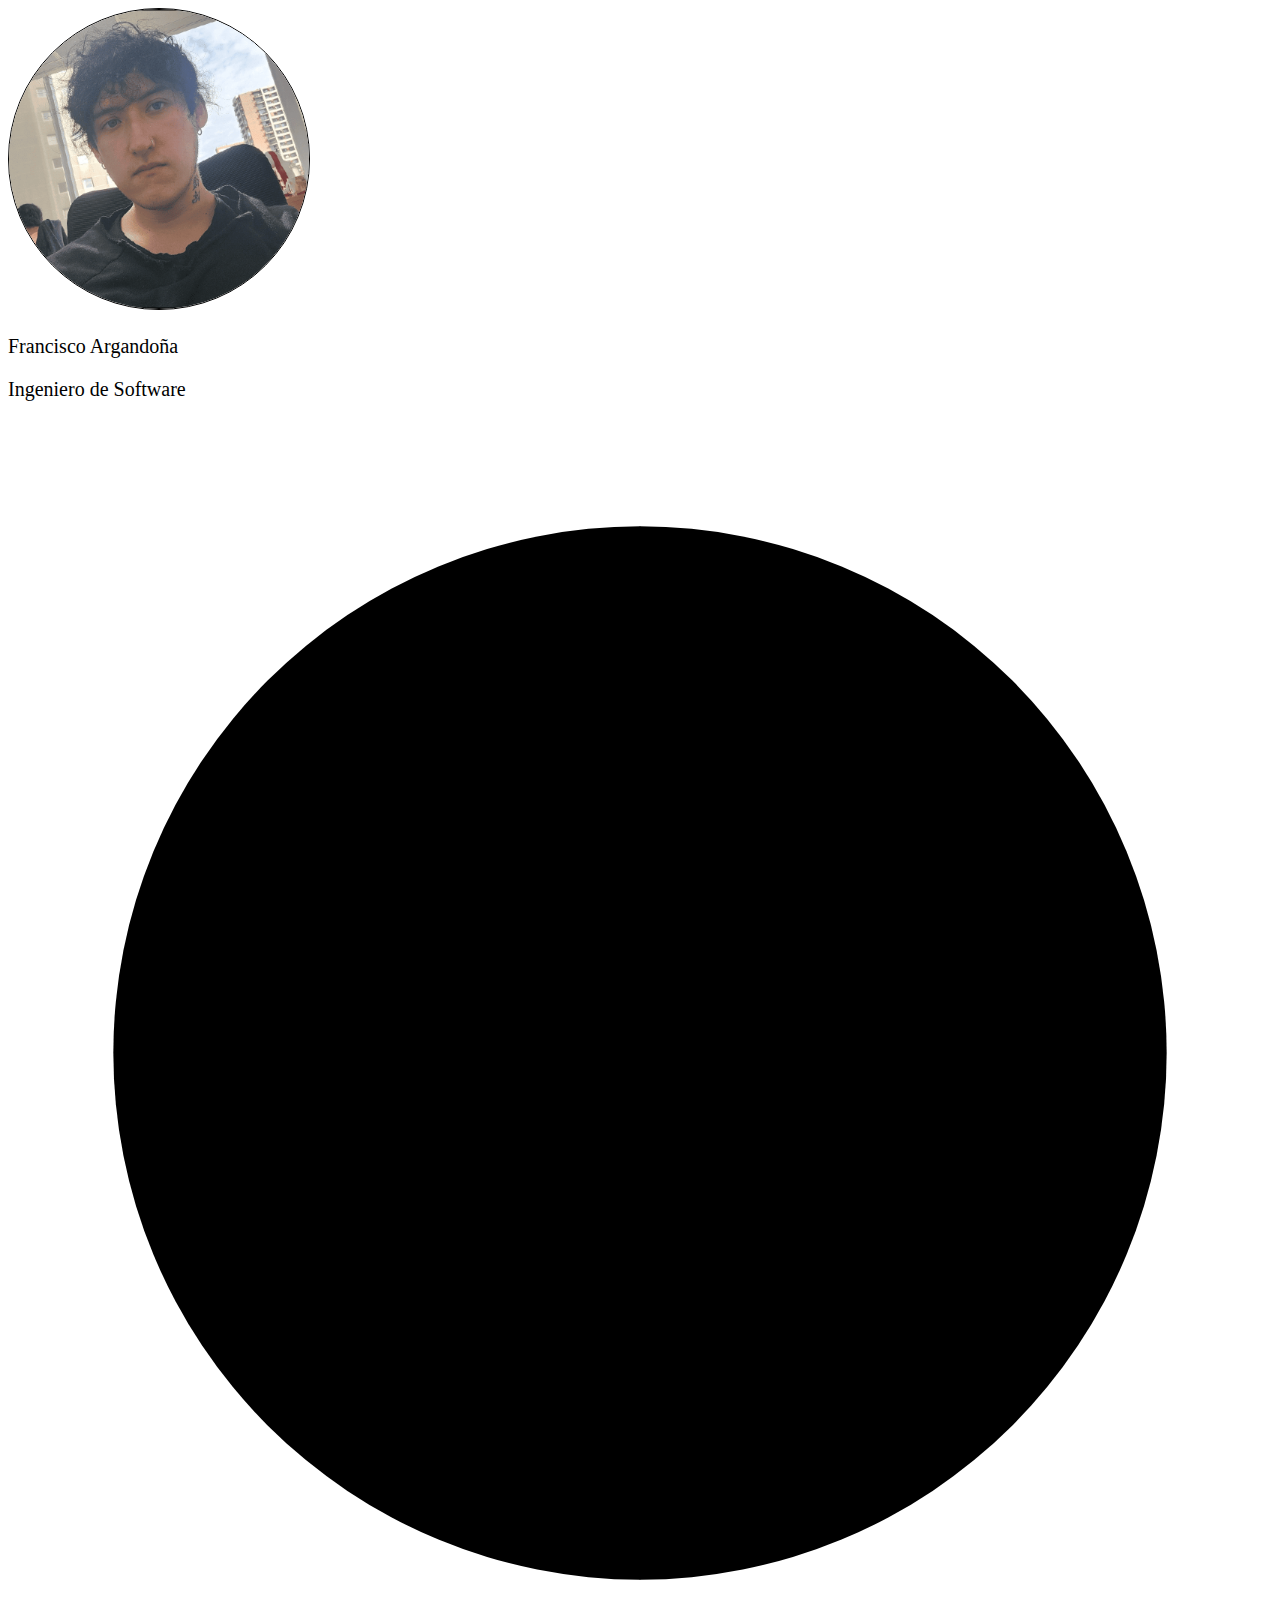
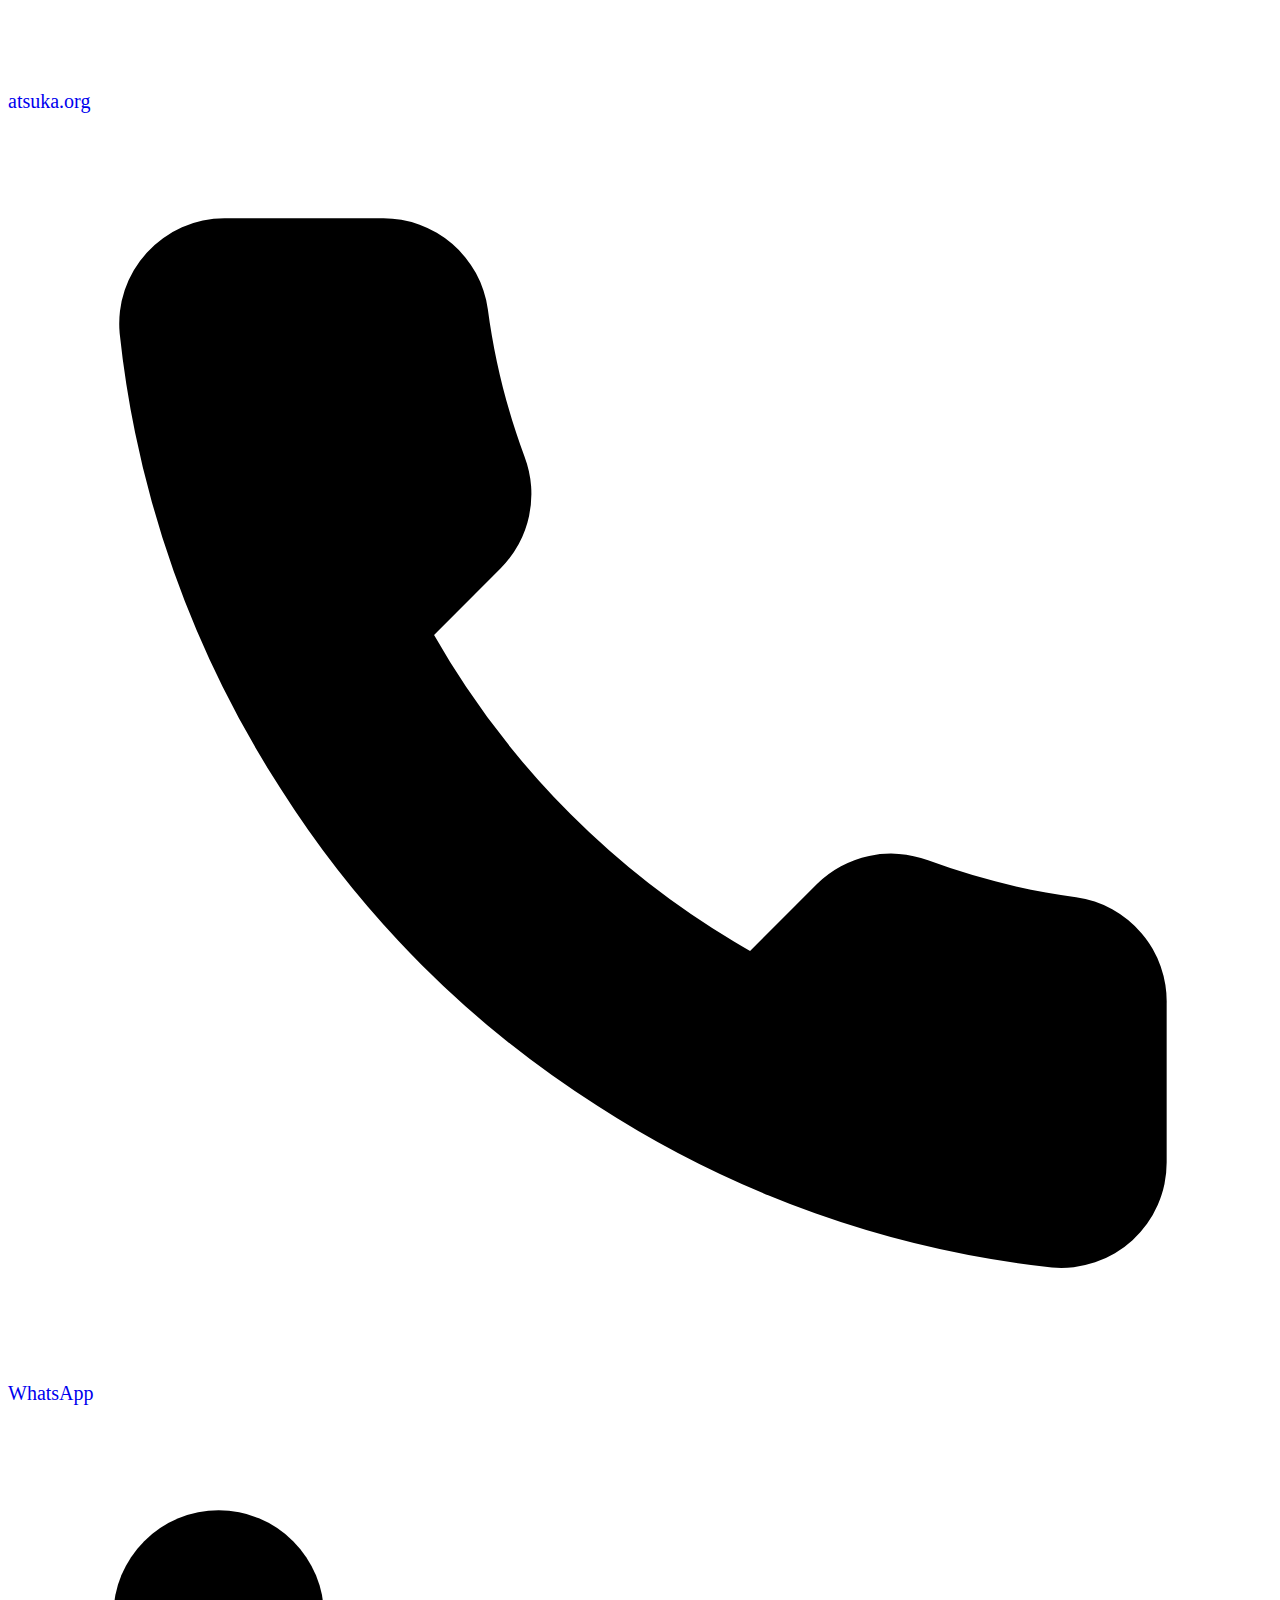
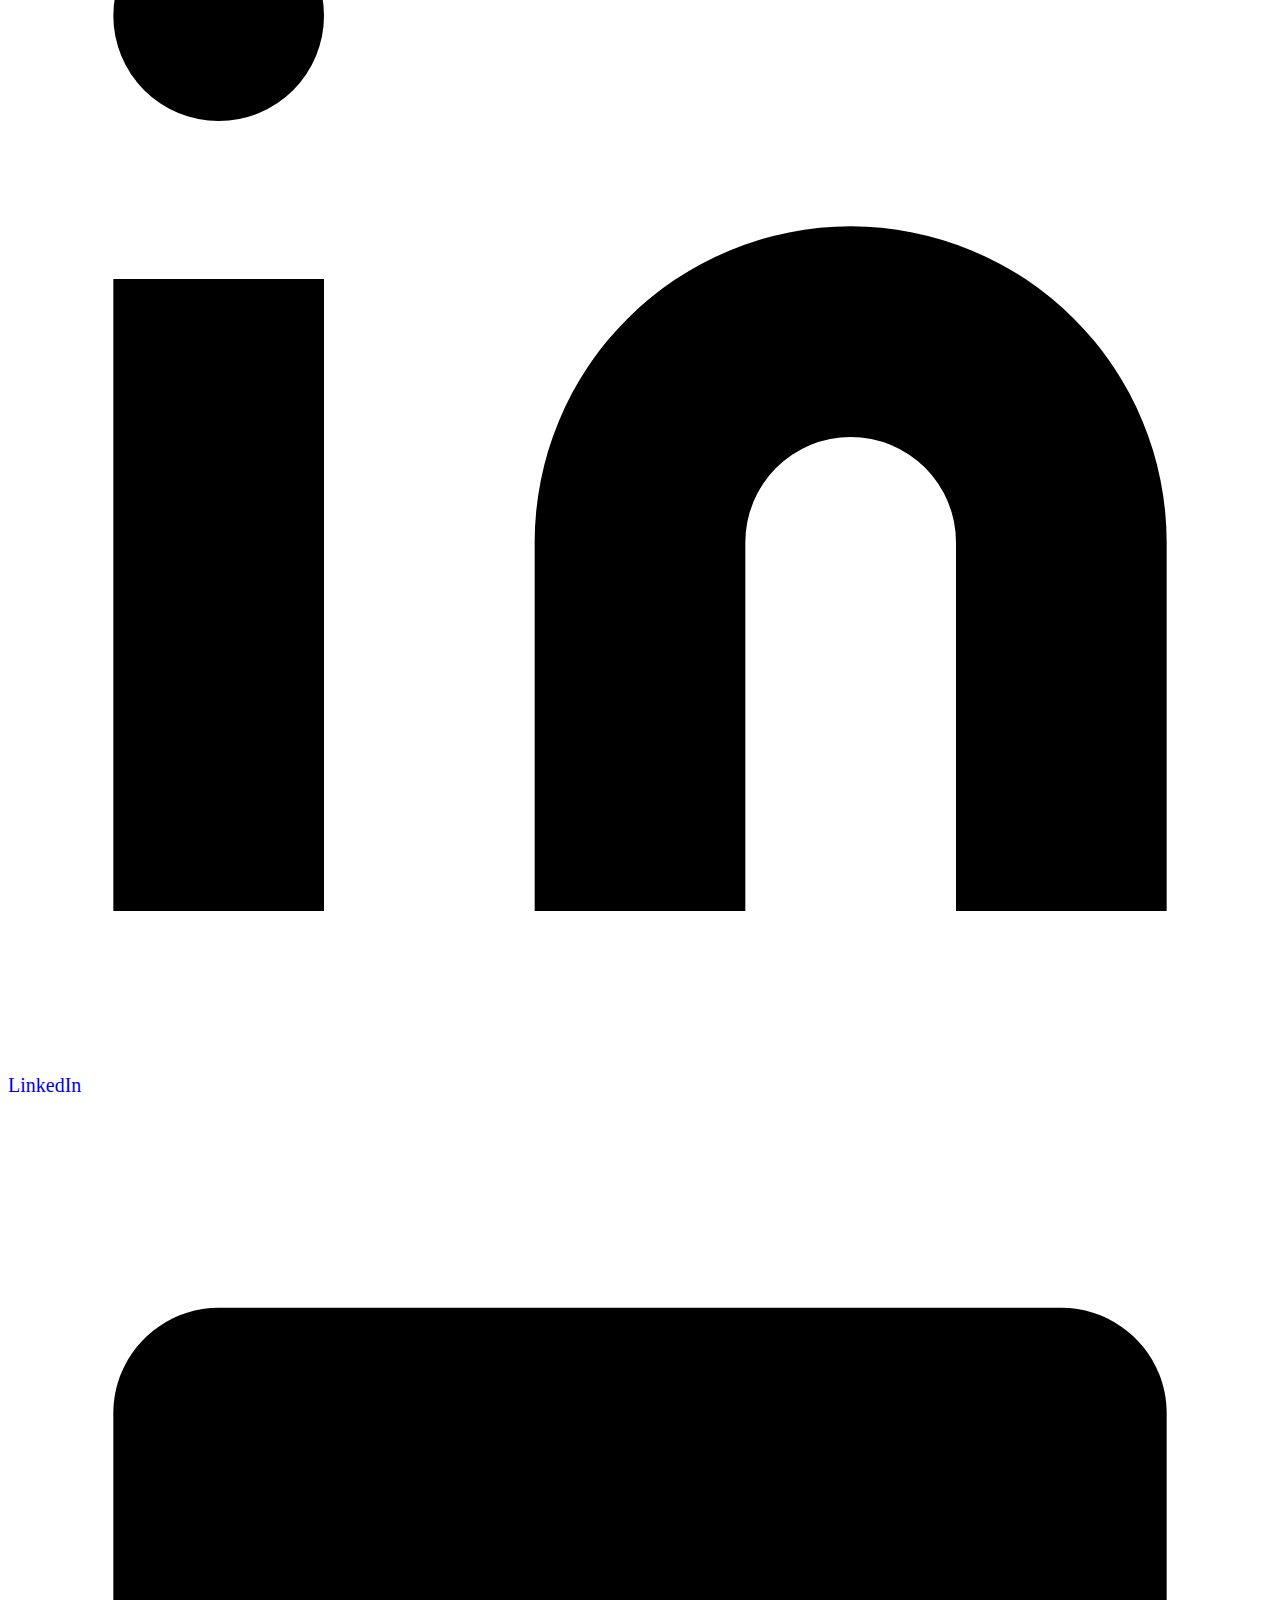
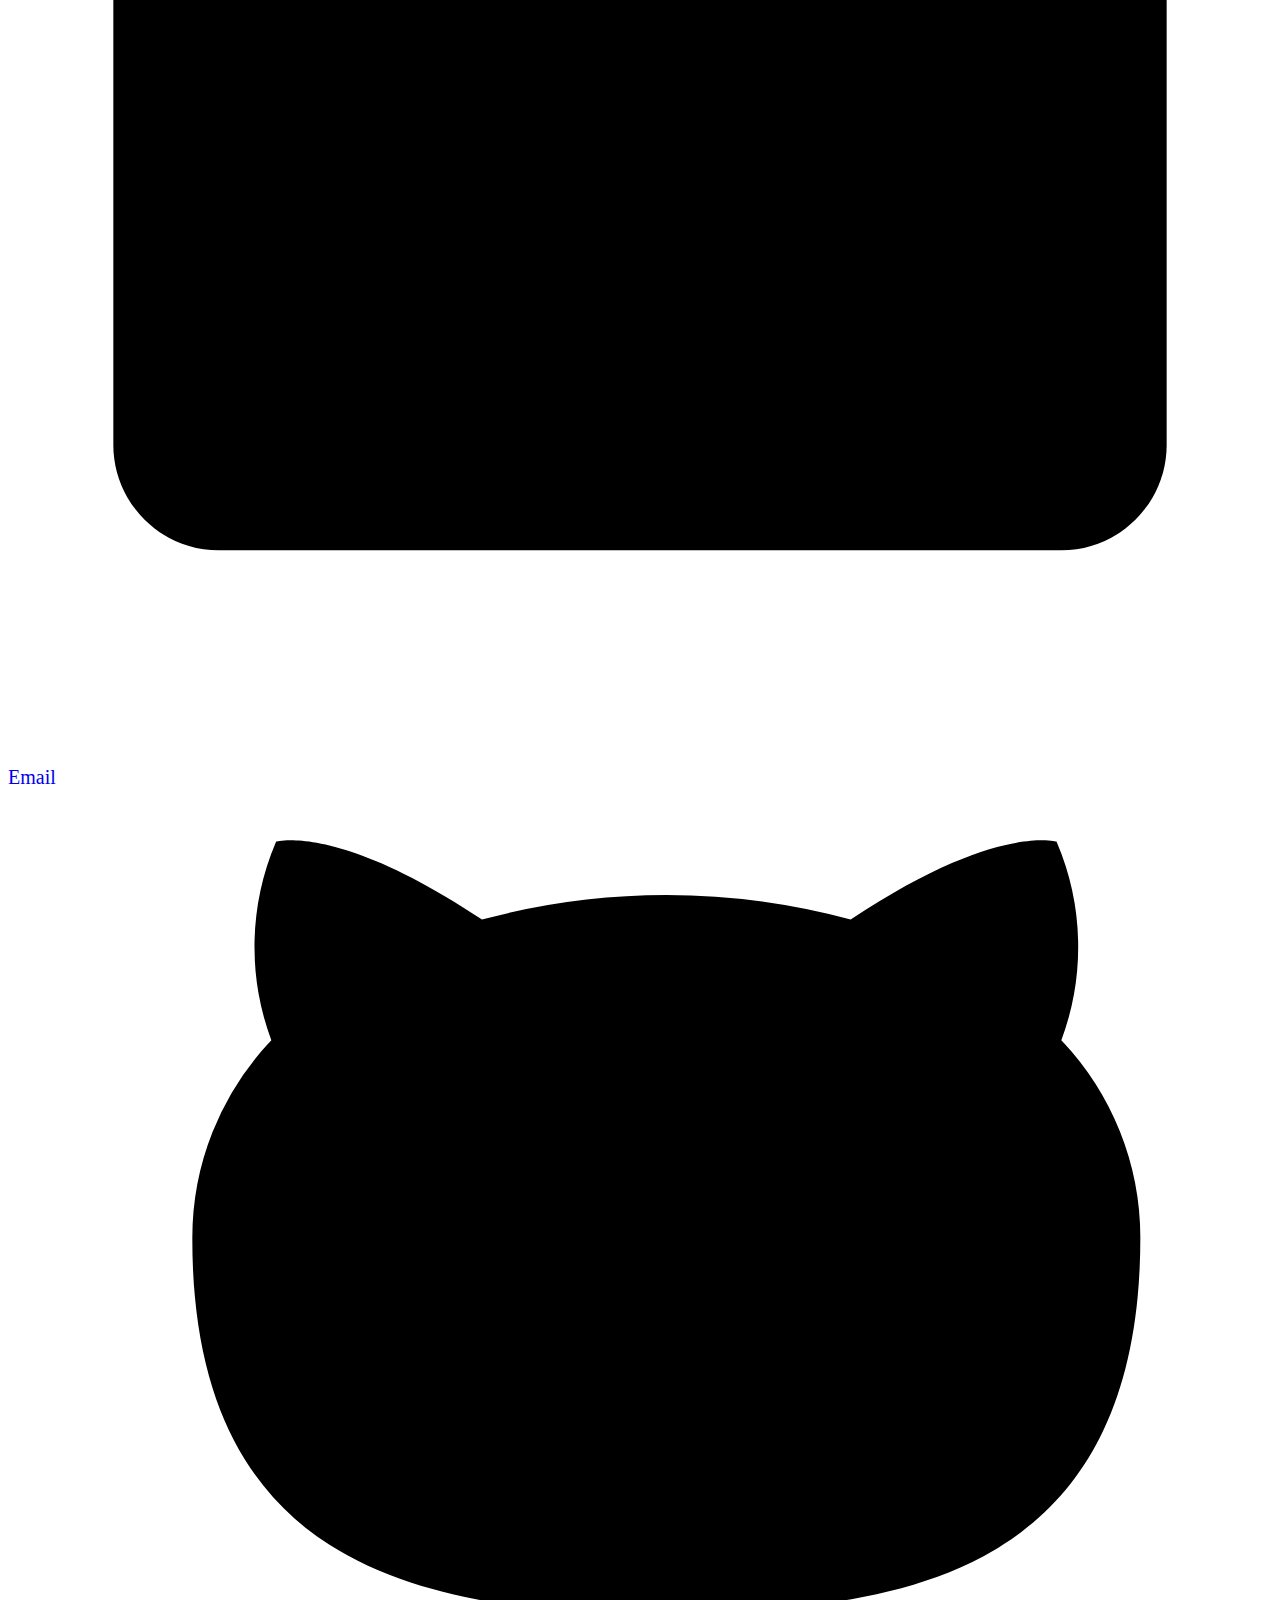
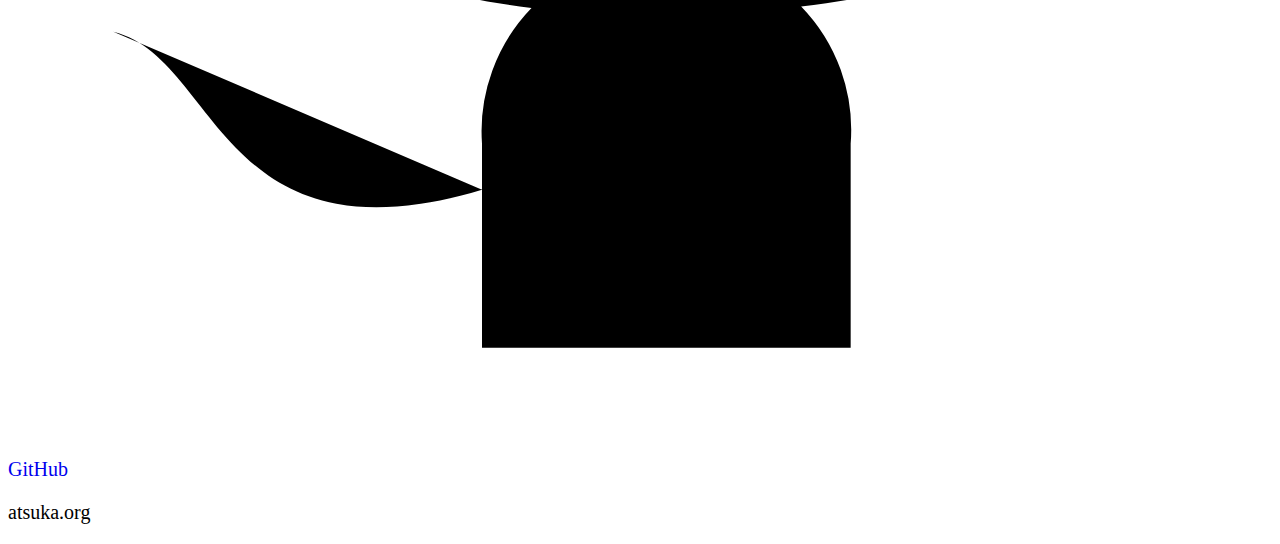
<file: links.html>
<!DOCTYPE html>
<html lang="es">

<head>
    <meta charset="UTF-8">
    <meta name="viewport" content="width=device-width, initial-scale=1.0">
    <meta name="description" content="Links de contacto de Francisco Argandoña — WhatsApp, LinkedIn, GitHub y más.">
    <meta property="og:title" content="Francisco Argandoña - Links">
    <meta property="og:description" content="Contacto directo: WhatsApp, LinkedIn, Email, GitHub.">
    <meta property="og:type" content="website">
    <title>Francisco Argandoña - Links</title>
    <link rel="icon" href="favicon.svg">
    <link rel="stylesheet" href="styles.css">
</head>

<body>

    <div class="links-page">
        <div class="links-card">

            <img src="ats_dev_opt.png" alt="Francisco Argandoña" class="img-perfil" loading="lazy">
            <p class="links-name">Francisco Argandoña</p>
            <p class="links-subtitle">Ingeniero de Software</p>

            <a href="https://atsuka.org" class="link-btn" target="_blank" rel="noopener">
                <svg class="icon" viewBox="0 0 24 24"><circle cx="12" cy="12" r="10"/><line x1="2" y1="12" x2="22" y2="12"/><path d="M12 2a15.3 15.3 0 0 1 4 10 15.3 15.3 0 0 1-4 10 15.3 15.3 0 0 1-4-10 15.3 15.3 0 0 1 4-10z"/></svg>
                atsuka.org
            </a>

            <a href="https://wa.me/+56920208745" class="link-btn" target="_blank" rel="noopener">
                <svg class="icon" viewBox="0 0 24 24"><path d="M22 16.92v3a2 2 0 0 1-2.18 2 19.79 19.79 0 0 1-8.63-3.07 19.5 19.5 0 0 1-6-6A19.79 19.79 0 0 1 2.12 4.18 2 2 0 0 1 4.11 2h3a2 2 0 0 1 2 1.72c.127.96.362 1.903.7 2.81a2 2 0 0 1-.45 2.11L8.09 9.91a16 16 0 0 0 6 6l1.27-1.27a2 2 0 0 1 2.11-.45c.907.338 1.85.573 2.81.7A2 2 0 0 1 22 16.92z"/></svg>
                WhatsApp
            </a>

            <a href="https://www.linkedin.com/in/fcomaths/" class="link-btn" target="_blank" rel="noopener">
                <svg class="icon" viewBox="0 0 24 24"><path d="M16 8a6 6 0 0 1 6 6v7h-4v-7a2 2 0 0 0-4 0v7h-4v-7a6 6 0 0 1 6-6z"/><rect x="2" y="9" width="4" height="12"/><circle cx="4" cy="4" r="2"/></svg>
                LinkedIn
            </a>

            <a href="mailto:fcomaths@gmail.com" class="link-btn">
                <svg class="icon" viewBox="0 0 24 24"><path d="M4 4h16c1.1 0 2 .9 2 2v12c0 1.1-.9 2-2 2H4c-1.1 0-2-.9-2-2V6c0-1.1.9-2 2-2z"/><polyline points="22,6 12,13 2,6"/></svg>
                Email
            </a>

            <a href="https://github.com/AtsukaDeus" class="link-btn" target="_blank" rel="noopener">
                <svg class="icon" viewBox="0 0 24 24"><path d="M9 19c-5 1.5-5-2.5-7-3m14 6v-3.87a3.37 3.37 0 0 0-.94-2.61c3.14-.35 6.44-1.54 6.44-7A5.44 5.44 0 0 0 20 4.77 5.07 5.07 0 0 0 19.91 1S18.73.65 16 2.48a13.38 13.38 0 0 0-7 0C6.27.65 5.09 1 5.09 1A5.07 5.07 0 0 0 5 4.77a5.44 5.44 0 0 0-1.5 3.78c0 5.42 3.3 6.61 6.44 7A3.37 3.37 0 0 0 9 18.13V22"/></svg>
                GitHub
            </a>

            <p class="links-footer">atsuka.org</p>

        </div>
    </div>

</body>

</html>
</file>
<file: styles.css>
.contenedor {
    display: flex;
    justify-content: center;
    align-items: center;
    font-family: 'Gill Sans', 'Gill Sans MT', Calibri, 'Trebuchet MS', sans-serif;
}

.destacar {
    border: 1px solid gray;
    padding: 2px;
    border-radius: 5px;
}

a {
    text-decoration: none;
}

.base {
    width: 80%;
    margin-top: 20px;
    margin-bottom: 40px;
}

.img-perfil {
    width: 230px;
    height: 230px;
    border-radius: 100%;
    border: 1px solid black;
}

.imagen-y-acerca-de-mi {
    display: grid; 
    grid-template-columns: repeat(1, 1fr); gap: 40px;
}

/* Estilos base (móviles) */
body { 
    font-size: 16px; 
}

button {
    font-size: 16px;   
}

/* Para pantallas medianas (tablets) */
@media (min-width: 768px) {
    body { font-size: 18px; }
    .imagen-y-acerca-de-mi {
        display: grid; grid-template-columns: repeat(2, 1fr); gap: 40px;
    }

    .base {
        width: 60%;
        margin-top: 20px;
        margin-bottom: 40px;
    }

    button {
        font-size: 18px;   
    }

    .img-perfil {
        width: 250px;
        height: 250px;   
    }
}

/* Para pantallas grandes (laptops/escritorio) */
@media (min-width: 1200px) {
    body { font-size: 20px; }
    .imagen-y-acerca-de-mi {
        display: grid; grid-template-columns: repeat(2, 1fr); gap: 40px;
    }
    .base {
        width: 50%;
        margin-top: 20px;
        margin-bottom: 40px;
    }

    button {
        font-size: 20px;   
    }

    .img-perfil {
        width: 300px;
        height: 300px;   
    }
}
</file>
